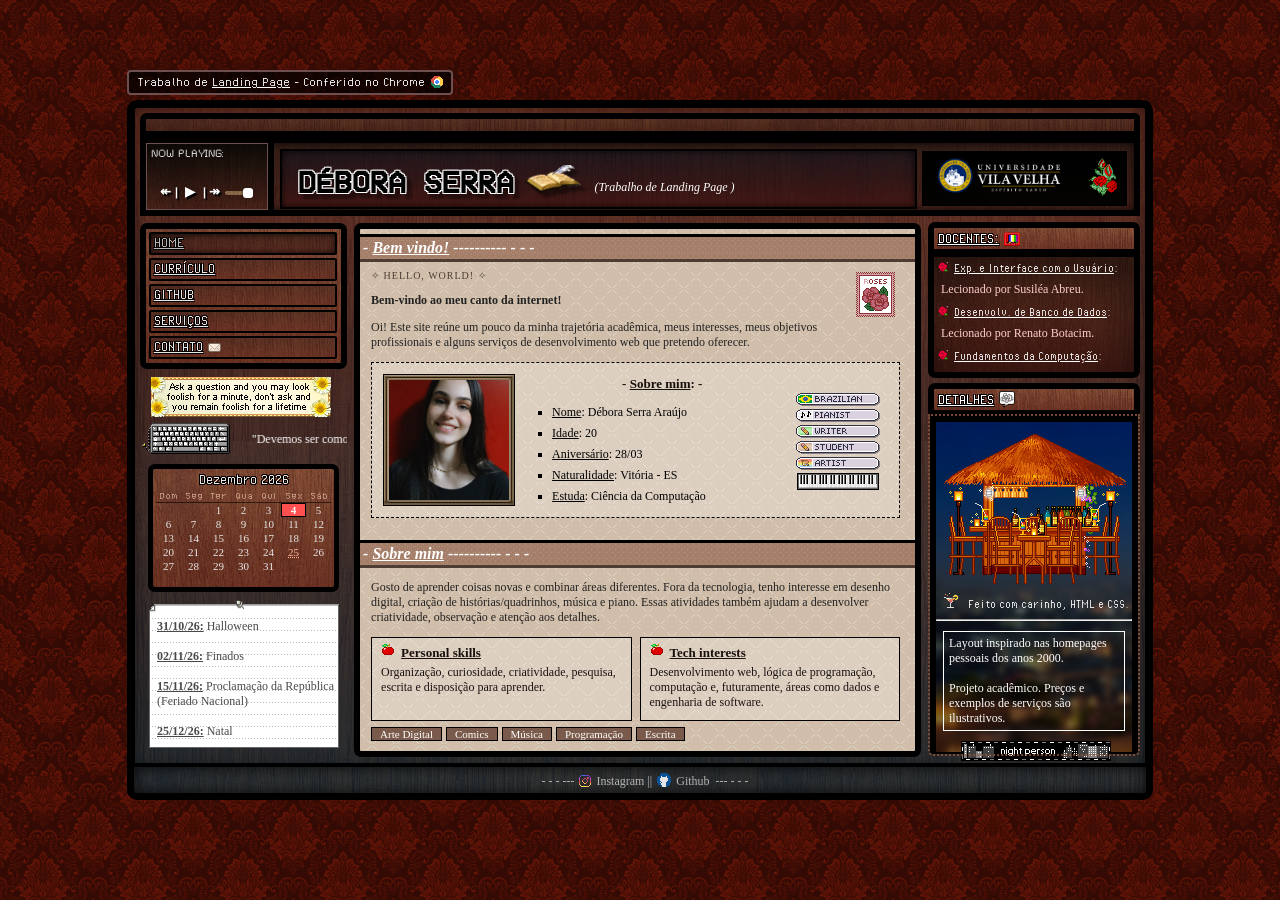
<file: index.html>
<!DOCTYPE html>
<html lang="en">

<head>
    <meta charset="UTF-8">
    <meta name="viewport" content="width=device-width, initial-scale=1.0">
    <title>Home | Débora Serra</title>
    <link rel="stylesheet" href="styles.css">
    <link rel="shortcut icon" href="images/favicon.ico">
</head>

<body>

    


    <main>
        <div class="browser-warning">Trabalho de <u>Landing Page</u> - Conferido no Chrome <img
                src="images/chromelogo.png" style="margin: 1px 0px -2px 2px;"> </div>

        <div class="div1">
            <h1 class="h1top"></h1>
        </div>
        <div class="div2">
            <div class="playlistloa"
                style="background-image: linear-gradient(to bottom, rgba(0, 0, 0, 0.918), rgba(43, 7, 7, 0.753)), url(images/close-up-dark-brown-laminate-floor-covering_88135-18198.png); font-family: rainyhearts; border:1px rgb(109, 79, 79) solid; height:65px; overflow: hidden; width: 120px; outline: 06px solid black;">
                <p style="margin-bottom: 1px;">
                    <font color="white" size="2">&nbsp;NOW PLAYING:</< /p>
                        <div class="playlistloa" style="text-shadow: 2px 2px #000000; border:none; width:120px;">
                            <div class="playlistloa" style="text-shadow: 2px 2px #000000; border:none; width:120px;">
                                <center>
                                    <p style="margin-top: 4px; margin-right: 8px; line-height: 1;">
                                        <span color="white" size="2">
                                            <marquee scrollamount="3" id="songName"
                                                style="float:left; margin-bottom:7px; width: 200px;">Click the buttons
                                                to play a song.</marquee>
                                        </span><br>
                                        <b style="margin-left:9px; display: inline-block; vertical-align: middle;">
                                            <span id="prev" class="pbtn" onclick="prevSong()" style="cursor:pointer;">↞</span>
                                            |&nbsp;&nbsp;<span id="playPause" class="pbtn" onclick="togglePlay(), toggleText()"
                                                style="cursor:pointer;">▶</span>&nbsp;&nbsp;|
                                            <span id="next" class="pbtn" onclick="nextSong()" style="cursor:pointer;">↠</span>
                                        </b>
                                        <!-- Regulador de volume ao lado dos botões -->
                                        <input type="range" id="volumeControl" min="0" max="1" step="0.01" value="1"
                                            style="width: 28px; height: 4px; margin-left: 1px; display: inline-block; vertical-align: middle;"
                                            oninput="setVolume(this.value)">
                                    </p>
                                </center>
                            </div>
                        </div>

                        <script>
                            var audio = new Audio();
                            var currentSong = 0;
                            var isPlaying = false;
                            var started = false;
                            var pausePosition = 0;
                            var STORE_KEY = 'playerState';
                            var songs = [
                                { name: 'Charlie"s Here - Pizza Parlor', file: './music&video/CharliesHere.mp3' },
                                { name: 'Dionne Warwick - Walk on By', file: './music&video/WalkonBy.mp3' },
                                { name: 'Roxanne - George Michael', file: './music&video/Roxanne.mp3' },
                            ];

                            /* ---------- guarda o estado para a próxima página ---------- */
                            function saveState() {
                                try {
                                    sessionStorage.setItem(STORE_KEY, JSON.stringify({
                                        song: currentSong,
                                        time: audio.src ? audio.currentTime : pausePosition,
                                        playing: isPlaying,
                                        started: started,
                                        volume: audio.volume
                                    }));
                                } catch (e) { }
                            }

                            function toggleText() {
                                var playPause = document.getElementById("playPause");
                                playPause.innerHTML = isPlaying ? "❚❚" : "▶";
                            }

                            function loadSong(time) {
                                audio.src = songs[currentSong].file;
                                if (time) {
                                    audio.addEventListener('loadedmetadata', function seek() {
                                        audio.removeEventListener('loadedmetadata', seek);
                                        audio.currentTime = time;
                                    });
                                }
                            }

                            function togglePlay() {
                                if (isPlaying) {
                                    pausePosition = audio.currentTime; // Salva o tempo atual
                                    audio.pause();
                                } else {
                                    if (!audio.src) loadSong(pausePosition); // Retoma de onde parou
                                    started = true;
                                    audio.play();
                                    updateSongName(songs[currentSong].name);
                                }
                                isPlaying = !isPlaying;
                                saveState();
                            }

                            function nextSong() {
                                currentSong = (currentSong + 1) % songs.length;
                                pausePosition = 0;
                                updateAudio();
                            }

                            function prevSong() {
                                currentSong = (currentSong - 1 + songs.length) % songs.length;
                                pausePosition = 0;
                                updateAudio();
                            }

                            function updateAudio() {
                                loadSong(pausePosition);
                                if (isPlaying) {
                                    audio.play();
                                    updateSongName(songs[currentSong].name);
                                }
                                saveState();
                            }

                            function updateSongName(name) {
                                document.getElementById('songName').innerText = name;
                            }

                            // Controle de volume
                            function setVolume(value) {
                                audio.volume = value;
                                saveState();
                            }

                            audio.addEventListener('ended', function () {
                                nextSong();
                            });

                            /* salva a posição enquanto toca e ao sair da página */
                            audio.addEventListener('timeupdate', saveState);
                            window.addEventListener('pagehide', saveState);
                            window.addEventListener('beforeunload', saveState);

                            /* ---------- restaura o estado vindo da página anterior ---------- */
                            (function restoreState() {
                                var s = null;
                                try { s = JSON.parse(sessionStorage.getItem(STORE_KEY)); } catch (e) { }
                                if (!s) return;

                                currentSong = (s.song >= 0 && s.song < songs.length) ? s.song : 0;
                                pausePosition = s.time || 0;

                                if (typeof s.volume === 'number') {
                                    audio.volume = s.volume;
                                    document.getElementById('volumeControl').value = s.volume;
                                }

                                if (s.started) {
                                    started = true;
                                    loadSong(pausePosition);
                                    updateSongName(songs[currentSong].name);
                                }

                                if (s.playing && started) {
                                    isPlaying = true;
                                    toggleText();
                                    var p = audio.play();
                                    if (p && p.catch) {
                                        p.catch(function () {
                                            // o navegador bloqueou o autoplay: fica pausado na mesma posição
                                            isPlaying = false;
                                            pausePosition = audio.currentTime || pausePosition;
                                            toggleText();
                                            saveState();
                                        });
                                    }
                                }
                            })();

                        </script>
            </div>
            <div class="top">
                <div class="divh1">
                    <h1>DÉBORA SERRA</h1>
                    <img class="book" src="images/book.gif" alt="book">
                    <p style="font-size: 12px; margin: 25px 0px 0px 0px;">
                        <i>(Trabalho&nbspde&nbspLanding&nbspPage&nbsp)</i>
                    </p>
                </div>

            </div>
            <div class="topright">
                <div style="display: flex; flex-direction: column;">
                    <img style="width: 150px; margin: -20px 3px -13px 0px;" src="images/LogoUVV.png"
                        title="Site Blinkie">
                </div>
                <div><img style="height: 40px; padding-right: 8px;" src="images/rose.gif" title="Site Blinkie"></div>
            </div>
        </div>
        <div class="downbody">
            <div class="divleft">
                <div class="leftoptions">
                    <a href="index.html">
                        <div class="optionsitems active">HOME</div>
                    </a>
                    <a href="curriculo.html">
                        <div class="optionsitems">CURRÍCULO</div>
                    </a>
                    <a href="github.html">
                        <div class="optionsitems">GITHUB</div>
                    </a>
                    <a href="servicos.html">
                        <div class="optionsitems">SERVIÇOS</div>
                    </a>
                    <a href="contato.html">
                        <div class="optionsitems">CONTATO<img style="padding-left: 5px; margin: 0px 5px -1px 0px;"
                                src="images/minimail2.png"></div>
                    </a>



                </div>
                <div class="leftextra">
                <img style="padding-left: 1px; margin: 8px 5px 0px 10px;" src="images/blinkie.gif">

                <img src="images/blinkie16.png" style="margin: 2px 2px 2px 2px;">
                <div class="quotebox" style="float: right;">
                    <marquee
                        style="font-family: ms ui gothic; font-size: 12px; color: #ffffff; width: 110px; margin-top:  11px ;">
                        "Devemos ser como borboletas e ter a coragem de enfrentar a metamorfose da vida para para sermos livres" - P. VICENSOTTI</marquee>
                </div>
                <div class="calendar" id="calendar"></div>
                <script>
                    (function () {
                        var meses = ['Janeiro', 'Fevereiro', 'Março', 'Abril', 'Maio', 'Junho', 'Julho', 'Agosto', 'Setembro', 'Outubro', 'Novembro', 'Dezembro'];
                        var semana = ['Dom', 'Seg', 'Ter', 'Qua', 'Qui', 'Sex', 'Sáb'];
                        // datas marcadas (mês-dia): as mesmas listadas no papel logo abaixo do calendário
                        var datas = { '10-31': 'Halloween', '11-02': 'Finados', '11-15': 'Proclamação da República', '12-25': 'Natal' };
                        var hoje = new Date();
                        var ano = hoje.getFullYear();
                        var mes = hoje.getMonth();
                        var primeiro = new Date(ano, mes, 1).getDay();      // dia da semana do dia 1 (0 = domingo)
                        var total = new Date(ano, mes + 1, 0).getDate();    // dias do mês (já considera ano bissexto)
                        var h = '<table><tr><th colspan="7" class="cal-title">' + meses[mes] + ' ' + ano + '</th></tr><tr class="cal-week">';
                        for (var s = 0; s < 7; s++) h += '<th>' + semana[s] + '</th>';
                        h += '</tr>';
                        var dia = 1 - primeiro;
                        for (var linha = 0; linha < 6; linha++) {
                            h += '<tr>';
                            for (var col = 0; col < 7; col++, dia++) {
                                if (dia < 1 || dia > total) { h += '<td>&nbsp;</td>'; continue; }
                                var chave = ('0' + (mes + 1)).slice(-2) + '-' + ('0' + dia).slice(-2);
                                var cls = [];
                                var titulo = '';
                                if (datas[chave]) { cls.push('cal-holiday'); titulo = datas[chave]; }
                                if (dia === hoje.getDate()) { cls.push('cal-today'); titulo = 'Hoje' + (titulo ? ' · ' + titulo : ''); }
                                h += '<td' + (cls.length ? ' class="' + cls.join(' ') + '"' : '') + (titulo ? ' title="' + titulo + '"' : '') + '>' + dia + '</td>';
                            }
                            h += '</tr>';
                        }
                        document.getElementById('calendar').innerHTML = h + '</table>';
                    })();
                </script>
                               
  
                                               
                                            

                <div class="paperbox">
                    <img style="padding-left: 1px; margin: 8px 0px 0px 8px;" src="images/paper.png">
                <div style="font-family: ms ui gothic; font-size: 12px; color: #494949; margin: -133px 0px 0px 17px;">
                    <b><u>31/10/26:</u></b> Halloween<br><br>
                    <b><u>02/11/26:</u></b> Finados<br><br>
                    <b><u>15/11/26:</u></b> Proclamação da República (Feriado Nacional)<br><br>
                    <b><u>25/12/26:</u></b> Natal<br><br>
                </div>
                </div>
                </div>
            </div>

            <div class="divcenter">
                <div id="homepage" class="divcenter-content"
                    style="background-image: url(images/crossgrid.png); background-color: rgb(209, 190, 170); width: 600px;">
                    <p class="sec-title"><b><i> -&nbsp;<u>Bem vindo!</u> ---------- - - -</i></b></p>
                    <img style="float:right;margin:5px;" src="images/rosestamp.gif">
                    <p class="eyebrow">✧ HELLO, WORLD! ✧</p>
                    <p class="txt"><b>Bem-vindo ao meu canto da internet!</b></p>
                    <p class="txt">Oi!
                        Este site reúne um pouco da minha trajetória acadêmica, meus interesses, meus objetivos
                        profissionais e alguns serviços de desenvolvimento web que pretendo oferecer.</p>

                    <div class="sobre-box"
                        style="border: 1px dashed #000000; background-color: rgba(255, 255, 255, 0.26); height: 154px;">
                        <img class="sobre-foto" style="float:left; margin:12px; width: 120px; border: 5px rgb(187, 154, 134) solid; outline: 1px rgb(0, 0, 0) solid; border-image: url(images/frame3full.png) 11 round;"
                            src="images/FotoEu.jpeg">

                        <p class="sobre-title" style="color:#18100c; font-size: 13px; margin-left: 250px;"><b>- <u>Sobre mim</u>: -</b></p>
                        <div class="sobre-tags" style="float: right; margin: -12px 20px 10px 0px;">
                            <img style="margin:-2px;" src="images/tinytag7.png"><br>
                            <img style="margin:-2px;" src="images/tinytag13.png"><br>
                            <img style="margin:-2px;" src="images/tinytag17.png"><br>
                            <img style="margin:-2px;" src="images/tinytag18.png"><br>
                            <img style="margin:-2px;" src="images/tinytag19.png"><br>
                            <img style="margin: 0px; border: 1px black solid;" src="images/tag5.gif"><br>
                           
                        </div>
                        <ul type="square" class="sobre-list"
                            style="font-family: ms ui gothic; font-size: 12px; margin-left: 140px; color:#000000;">
                            <li><u>Nome</u>: Débora Serra Araújo</li>
                            <li><u>Idade</u>: 20</li>
                            <li><u>Aniversário</u>: 28/03</li>
                            <li><u>Naturalidade</u>: Vitória - ES</li>
                            <li><u>Estuda</u>: Ciência da Computação</li>
                        </ul>


                    </div>

                    <p class="sec-title" style="margin-top: 22px;"><b><i> -&nbsp;<u>Sobre mim</u> ---------- - -
                                -</i></b></p>
                    <p class="txt">Gosto de aprender coisas novas e combinar áreas diferentes. Fora da tecnologia, tenho interesse em desenho digital, criação de histórias/quadrinhos, música e piano. Essas atividades também ajudam a desenvolver criatividade, observação e atenção aos detalhes.</p>
                    <div class="cards">
                        <div class="minicard">
                            <img src="images/miniapple.gif" style="float: left; margin: 2px 6px 2px 0px;">
                            <h3>Personal skills</h3>
                            <p>Organização, curiosidade, criatividade, pesquisa, escrita e disposição para aprender.</p>
                        </div>
                        <div class="minicard">
                            <img src="images/miniapple.gif" style="float: left; margin: 2px 6px 2px 0px;">
                            <h3>Tech interests</h3>
                            <p>Desenvolvimento web, lógica de programação, computação e, futuramente, áreas como dados e
                                engenharia de software.</p>
                        </div>
                    </div>
                    <ul class="tag-list">
                        <li>Arte Digital</li>
                        <li>Comics</li>
                        <li>Música</li>
                        <li>Programação</li>
                        <li>Escrita</li>
                    </ul>


                    <p class="sec-title" style="margin-top: 22px;"><b><i> -&nbsp;<u>Vida Acadêmica</u> ---------- - - -</i></b></p>
                    <p class="txt">Atualmente curso Ciência da Computação na Universidade Vila Velha (UVV).</p>
                    <div class="tablewrap">
                        <table>
                            <thead>
                                <tr>
                                    <th>Etapa</th>
                                    <th>Instituição</th>
                                    <th>Período</th>
                                </tr>
                            </thead>
                            <tbody>
                                <tr>
                                    <td>Ensino Fundamental I</td>
                                    <td>SEB COC / Charles Darwin</td>
                                    <td>2010-2015</td>
                                </tr>
                                <tr>
                                    <td>Ensino Fundamental II</td>
                                    <td>Colégio CEIC / UP Centro Educacional</td>
                                    <td>2016-2020</td>
                                </tr>
                                <tr>
                                    <td>Ensino Médio</td>
                                    <td>UP Centro Educacional</td>
                                    <td>2021-2023</td>
                                </tr>
                                <tr>
                                    <td>Ensino Superior</td>
                                    <td>UVV — Ciência da Computação</td>
                                    <td>2026 – atual</td>
                                </tr>
                            </tbody>
                        </table>
                    </div>
                    <p class="sec-title" style="margin-top: 22px;"><b><i> -&nbsp;<u>O que estou aprendendo</u>
                                <small>(matérias da faculdade)</small> ---------- - - -</i></b></p>
                    <div class="cards">
                        <div class="minicard">
                            <h3>Experiência e Interface com o Usuário</h3>
                            <p>Estuda como criar interfaces digitais intuitivas, acessíveis e agradáveis, proporcionando uma boa experiência aos usuários.</p>
                        </div>
                        <div class="minicard">
                            <h3>Desenvolvimento de Banco de Dados</h3>
                            <p>Ensina a modelar, criar, organizar e manipular bancos de dados para armazenar e consultar informações.</p>
                        </div>
                        <div class="minicard">
                            <h3>Fundamentos da Computação</h3>
                            <p>Apresenta os conceitos básicos da computação, incluindo a história dos computadores, seus componentes e os princípios de funcionamento dos sistemas computacionais.</p>
                        </div>
                        <div class="minicard">
                            <h3>Lógica para Computação</h3>
                            <p>Desenvolve o raciocínio lógico e ensina a criar algoritmos para resolver problemas computacionais.</p>
                        </div>
                        <div class="minicard">
                            <h3>Textos Científicos</h3>
                            <p>Ensina a produzir, estruturar e formatar textos acadêmicos e científicos seguindo normas e metodologias de pesquisa.</p>
                        </div>
                        <div class="minicard">
                            <h3>Construção de Software Web</h3>
                            <p>Aborda o desenvolvimento de sites e aplicações para a internet utilizando tecnologias como HTML, CSS e JavaScript.</p>
                        </div>
                    </div>
                    <p class="sec-title" style="margin-top: 22px;"><b><i> -&nbsp;<u>Objetivos Profissionais</u> ---------- - - -</i></b></p>
                    <p class="txt">Quero construir uma base sólida em programação, participar de projetos colaborativos
                        e desenvolver um portfólio que demonstre minha evolução. Tenho interesse em explorar
                        oportunidades de estágio e aprofundar meus conhecimentos em desenvolvimento de software e
                        engenharia de dados.</p>
                    <p class="txt">Também quero continuar criando projetos autorais que unam tecnologia e arte.</p>
                    <div class="callout"><b>No momento:</b> estudando, praticando e construindo meus primeiros projetos
                        para a web.</div>
                    <p class="sec-title" style="margin-top: 22px;"><b><i> -&nbsp;<u>Eventos e Experiências</u> ---------- - - -</i></b></p>
                    
                    <div class="indent" style="width: 260px; margin: 0px 0px -15px 120px;">
                        
                    <ul class="txt" type="square">
                        <li><b>UP VV:</b> Prêmio Prata na Feira de Ciência do UP VV em 2018.</li>

                        <li><b>OBA 2016:</b> Ganhadora de medalha de Ouro na Olimpíada Brasileira de Astrologia (OBA) <a href="downloads/OBA 2016 Darwin.pdf" download>(pdf)</a></a></li>

                        <li><b>UVV:</b> Modelagem de Banco de Dados — Sistema de Milhas — trabalho acadêmico: construção do minimundo, MER e modelo lógico.</li>

                    </ul>
                    
                    

                    
                    </div>
                    <img class="dog" src="images/dog.gif" style="float: right; margin: -46px 6px 6px 0px;">

                    <p class="sec-title" style="margin-top: 22px;"><b><i> -&nbsp;<u>Extras</u><small>&nbsp; (Interesses pessoais)</small> ---------- - - -</i></b></p>

                    <p class="txt">Aqui ficam os meus extras: trilha sonora, filmes/séries e um clipe de música.</p>
                    
                    <div class="box alt extras" style="height: 546px;">
                        <span class="boxhead">- <u>Gêneros Musicais</u> -</span>
                        <ul class="infolist" style="margin-top: 15px;">
                            <span style="float: left;">
                            <li>70s-2010s Pop, Downtempo/Jazz, Synthpop, House, Eurodance/Eurohouse/Trance, Dance/Eletrônica, Pop Rock/Indie Rock/Alternative, Alguns MPBs.</li>                           
                        </ul><br>
    
                        <br><br>
                        <span class="boxhead">- <u>Bandas/Músicos</u> -</span>
                        <ul class="infolist" style="margin-top: 15px;">
                            <span style="float: left;">
                            <li>Mike Patton</li>
                            <li>Mr. Bungle/Peeping Tom</li>
                            <li>Calvin Harris</li>
                            <li>Massive Attack</li>              
                        </ul>   
                        <ul class="infolist"  style="margin: 0px 0px 0px 220px;">
                            <li>Duran Duran</li>
                            <li>P!nk</li>
                            <li>TV on the Radio</li>
                            <li>David Guetta/Chris Willis</li>
                            </span>
                        </ul><br>

                        <span class="boxhead">- <u>Músicas</u> -</span>
                        

                        <ul class="infolist" style="margin-top: 15px;">
                            <span style="float: left;">
                            <li><a href="https://www.youtube.com/watch?v=BPX8H6tE_iA" target="_blank">Journal of Ardency - Class Actress</a></li>
                            <li><a href="https://www.youtube.com/watch?v=3r8EkbN3DCk" target="_blank">Pink Cigarette - Mr. Bungle</a></li>
                            <li><a href="https://www.youtube.com/watch?v=NvsupX2mDyE" target="_blank">Lucy - Jealousy</a></li>
                            <li><a href="https://www.youtube.com/watch?v=Q4MymPStabI" target="_blank">Blind - Hercules (Frankie Remix)</a></li>
                            <li><a href="https://www.youtube.com/watch?v=xJbxi9RWRj0" target="_blank">Right On! - Silicone Soul</a></li>
                            <li><a href="https://www.youtube.com/watch?v=uyIiqurkxiI" target="_blank">Cruel Game - Nouvelle (Vanzetti Remix)</a></li>
                            <li><a href="https://www.youtube.com/watch?v=1x_Nl_yNPds" target="_blank">Remember Our Love - Dionne Bromfield</a></li>
                        </ul><br><br>
                        <div class="vidwrap" style="float: left; margin: 20px 20px 20px 92px; border: 5px rgb(187, 154, 134) solid; outline: 1px rgb(0, 0, 0) solid; border-image: url(images/frame3full.png) 11 round;">
                            <video width="300px" controls playsinline>
                            <source src="music&video/ForgetHer.mp4" type="video/mp4">
                            </video>
                           </div>
                           
    
                        <ul class="infolist"  style="margin: -25px 0px 0px 240px;">
                            <li><a href="https://www.youtube.com/watch?v=ZWmrfgj0MZI" target="_blank">Unfinished Sympathy - Massive Attack</a></li>
                            <li><a href="https://www.youtube.com/watch?v=azuWkG_10SQMil" target="_blank">Mil  e Uma Noites de Amor - Pepeu Gomes</a></li>
                            <li><a href="https://www.youtube.com/watch?v=um06u9Zg8ww" target="_blank">Be Thankful for What You Got - Massive Attack</a></li>
                            <li><a href="https://www.youtube.com/watch?v=6gx_xaiNies" target="_blank">Hurt - Under My Black Wings</a></li>
                            <li><a href="https://www.youtube.com/watch?v=7lvMNLhJrb0" target="_blank">Evidence - Faith No More</a></li>
                            <li><a href="https://www.youtube.com/watch?v=eQIsBeLEYDw" target="_blank">Lavinia - The Veils</a></li>
                                
                            </span>
                            
                            
                            
                        </ul><br>
                        <div class="vidcap" style="margin: -14px 0px 0px 90px; float: left;">
                        <span style="color: black; font-weight: bold;">Forget Her - Jeff Buckley</span></div>

                         
                        
                    </div>
                    <div class="box filmes">
                        <span class="boxhead">- <u>Filmes/Séries</u> -</span>
                        <div style="float: left;">
                        <ul class="infolist">
                            <li>Demolidor (2015)<img style="height: 19px; padding-left: 5px; margin: -3px 0px -3px 0px;" src="images/demolidor.gif"></li>
                            <li>A Máscara do Zorro (1998)<img style="height: 19px; padding-left: 5px; margin: -3px 0px -3px 0px;" src="images/zorro.png"></li>
                            <li>Road House (2024)</li>
                            <li>A vida de Chuck (2024)</li>
                            <li>Valerian e a Cidade dos Mil Planetas (2017)</li>
                            <li>Alita: Anjo de Combate (2019)</li>
                            <li>Moulin Rouge (2001)</li>
                            <li>Barry (2018)</li>
                            <li>Um Toque de Vida (2007)</li></ul>
                        </div>
                        <div>
                        <ul class="infolist" style="margin: 14px 0px 0px 290px;">
                            <li>Magnatas do Crime (2024)</li>
                            <li>Dupla Perigosa (2026)</li>
                            <li>Wolfs (2024)</li>  
                            <li>Jogador Número 1 (2018)</li>
                            <li>No Limite do Amanhã (2014)</li>
                            <li>Dublê de Anjo (2006)</li>
                            <li>O Mentalista (2008)</li>
                            <li>Dexter (2006)<img style="height: 15px; padding-left: 5px; margin: -3px 0px -3px 0px;" src="images/miniblood.gif"></li>
                            <li>John Carter (2012)</li></ul>
                        </div>   
                    </div>
                    
                    

                    
                    

                    
                    

                    <a class="btn" href="curriculo.html">Conheça meu perfil →</a>
                </div>
            </div>
            <div class="divright">
                <div>
                    <div class="updates">DOCENTES:<img
                            style="height: 16px; padding-left: 5px; margin: -3px 0px -3px 0px;" src="images/minitv.gif">
                    </div>
                </div>
                <div class="underupdate" style=" box-shadow: inset 0px 35px 55px -10px rgba(0, 0, 0, 0.616);">
                    <span class="materias"><img src="images/minirose2.gif" height="10px">&nbsp&nbsp<span
                            style="text-decoration: underline;">Exp. e Interface com o Usuário</span>:</span><br><br>
                    <p>Lecionado por Susiléa Abreu.</p>
                    <span class="materias"><img src="images/minirose2.gif" height="10px">&nbsp&nbsp<span
                            style="text-decoration: underline;">Desenvolv. de Banco de Dados</span>:</span><br><br>
                    <p>Lecionado por Renato Botacim.</p>
                    <span class="materias"><img src="images/minirose2.gif" height="10px">&nbsp&nbsp<span
                            style="text-decoration: underline;">Fundamentos da Computação</span>:</span><br><br>
                    <p>Lecionado por Edgar Segundo.</p>
                    <span class="materias"><img src="images/minirose2.gif" height="10px">&nbsp&nbsp<span
                            style="text-decoration: underline;">Lógica para Computação</span>:</span><br><br>
                    <p>Lecionado por Erlon Pinheiro.</p>
                    <span class="materias"><img src="images/minirose2.gif" height="10px">&nbsp&nbsp<span
                            style="text-decoration: underline;">Textos Científicos</span>:</span><br><br>
                    <p>Lecionado por Maria Aparecida.</p>
                    <span class="materias"><img src="images/minirose2.gif" height="10px">&nbsp&nbsp<span
                            style="text-decoration: underline;">Construção de Software Web</span>:</span><br><br>
                    <img src="images/fabricio.gif" style="height: 70px; float: left; border: 3px black solid;">
                    <p style="margin: 2px 2px 2px 60px;"> Lecionado por Fabricio Ribeiro.<br><br> Professor na
                        Universidade Vila Velha - UVV e HeadTecnologia e Inovação Openport.</p>




                </div>
                <div>
                    <div class="details"><span style="text-decoration: underline; font-size: 16px;">DETALHES</span><img
                            style="height: 16px; padding-left: 5px; margin: -3px 0px -3px 0px;" src="images/chat2.gif">
                        <span style="font-size: 12; color: rgb(255, 208, 139);"></span>
                    </div>
                </div>
                <div class="underdetails" style="background-image: linear-gradient(to bottom, rgba(0, 0, 0, 0), rgba(0, 0, 0, 0.527)), url(images/Background.png); background-size: 550px;
                height: 330px;">
                    <img src="images/BeachBar.gif" style="margin: 12px 30px 8px 8px;">
                    <span class="materias" style="margin-left: 6px;"><img src="images/drink6.gif" style="margin: -5px -5px 0px 6px; float: left;">&nbsp&nbspFeito com carinho, HTML e CSS.</span><br>
                    <hr>
                    <div
                        style="border: 1px white solid; width: 180px; margin: 10px 20px 20px 7px; padding: 2px 0px 2px 0px;">
                        <p style="margin: 2px 5px 2px 5px; font-family: ms ui gothic; font-size: 12px;"><i></i>Layout
                            inspirado nas homepages pessoais dos anos 2000.<br><br>Projeto acadêmico. Preços e exemplos
                            de serviços são ilustrativos.</p>

                    </div>
                    <img src="images/nightperson.gif" style="margin: -10px 0px 10px 25px;">


                </div>


            </div>

        </div>
        <div class="footer">
            - - - --- <a href="https://www.instagram.com/debserra.png?obrf=azRuMXp2dHhsZ2xj"><img
                    src="images/instagramlogo.png" style="margin: 0px 3px -4px 0px;">Instagram</a> || <a
                href="https://github.com/Debora-Serra"><img src="images/githublogo.png"
                    style="margin: 0px 0px -4px 0px; width: 18px; image-rendering: pixelated;"> Github</a>&nbsp --- - -
            -
        </div>
    </main>



</body>

</html>
</file>
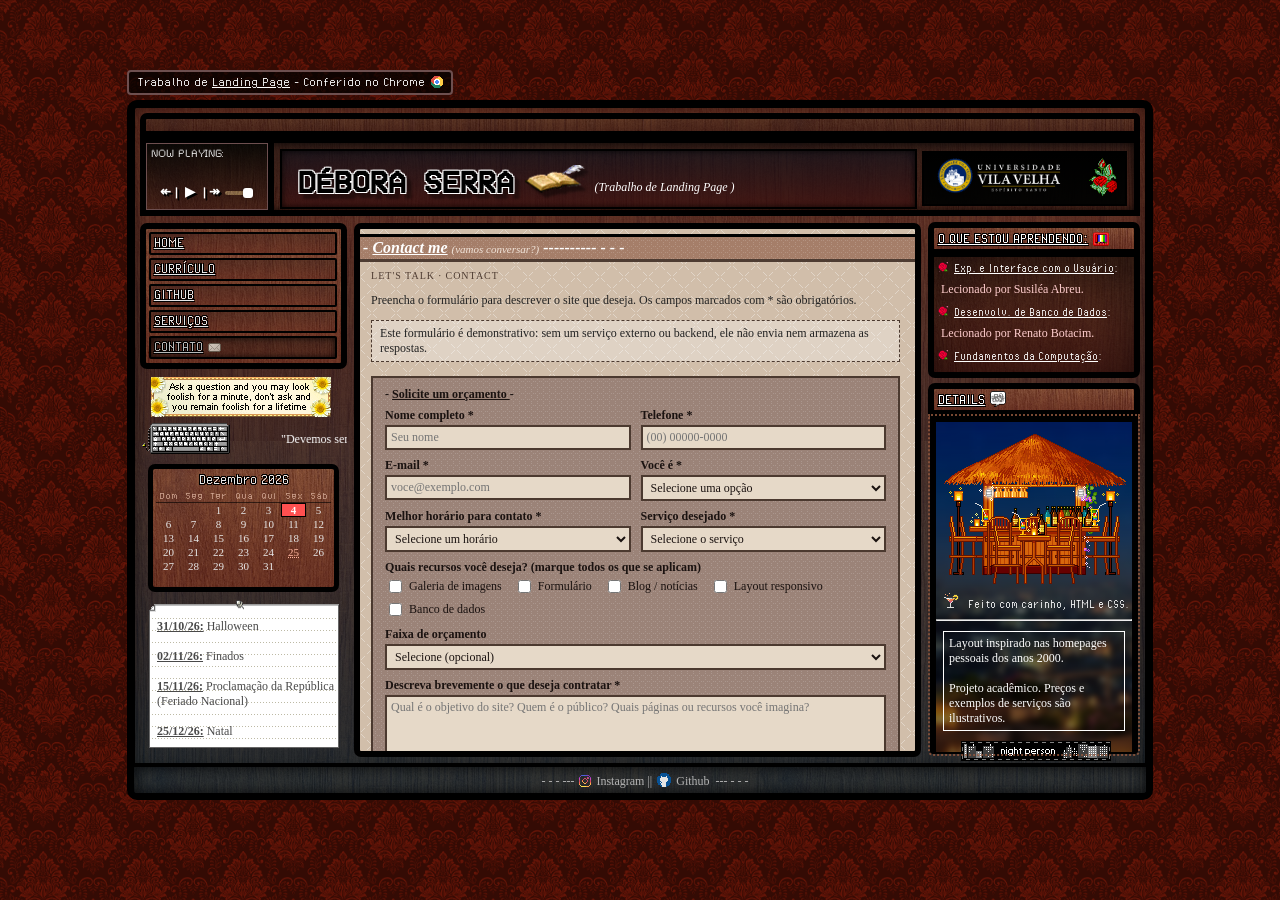
<file: contato.html>
<!DOCTYPE html>
<html lang="en">

<head>
    <meta charset="UTF-8">
    <meta name="viewport" content="width=device-width, initial-scale=1.0">
    <title>Contato | Débora Serra</title>
    <link rel="stylesheet" href="styles.css">
    <link rel="shortcut icon" href="images/favicon.ico">




</head>

<body>


    <main>
        <div class="browser-warning">Trabalho de <u>Landing Page</u> - Conferido no Chrome <img
                src="images/chromelogo.png" style="margin: 1px 0px -2px 2px;"> </div>

        <div class="div1">
            <h1 class="h1top"></h1>
        </div>
        <div class="div2">
            <div class="playlistloa"
                style="background-image: linear-gradient(to bottom, rgba(0, 0, 0, 0.918), rgba(43, 7, 7, 0.753)), url(images/close-up-dark-brown-laminate-floor-covering_88135-18198.png); font-family: rainyhearts; border:1px rgb(109, 79, 79) solid; height:65px; overflow: hidden; width: 120px; outline: 06px solid black;">
                <p style="margin-bottom: 1px;">
                    <font color="white" size="2">&nbsp;NOW PLAYING:</< /p>
                        <div class="playlistloa" style="text-shadow: 2px 2px #000000; border:none; width:120px;">
                            <div class="playlistloa" style="text-shadow: 2px 2px #000000; border:none; width:120px;">
                                <center>
                                    <p style="margin-top: 4px; margin-right: 8px; line-height: 1;">
                                        <span color="white" size="2">
                                            <marquee scrollamount="3" id="songName"
                                                style="float:left; margin-bottom:7px; width: 200px;">Click the buttons
                                                to play a song.</marquee>
                                        </span><br>
                                        <b style="margin-left:9px; display: inline-block; vertical-align: middle;">
                                            <span id="prev" class="pbtn" onclick="prevSong()" style="cursor:pointer;">↞</span>
                                            |&nbsp;&nbsp;<span id="playPause" class="pbtn" onclick="togglePlay(), toggleText()"
                                                style="cursor:pointer;">▶</span>&nbsp;&nbsp;|
                                            <span id="next" class="pbtn" onclick="nextSong()" style="cursor:pointer;">↠</span>
                                        </b>
                                        <!-- Regulador de volume ao lado dos botões -->
                                        <input type="range" id="volumeControl" min="0" max="1" step="0.01" value="1"
                                            style="width: 28px; height: 4px; margin-left: 1px; display: inline-block; vertical-align: middle;"
                                            oninput="setVolume(this.value)">
                                    </p>
                                </center>
                            </div>
                        </div>

                        <script>
                            var audio = new Audio();
                            var currentSong = 0;
                            var isPlaying = false;
                            var started = false;
                            var pausePosition = 0;
                            var STORE_KEY = 'playerState';
                            var songs = [
                                { name: 'Charlie"s Here - Pizza Parlor', file: './music&video/CharliesHere.mp3' },
                                { name: 'Dionne Warwick - Walk on By', file: './music&video/WalkonBy.mp3' },
                                { name: 'Roxanne - George Michael', file: './music&video/Roxanne.mp3' },
                            ];

                            /* ---------- guarda o estado para a próxima página ---------- */
                            function saveState() {
                                try {
                                    sessionStorage.setItem(STORE_KEY, JSON.stringify({
                                        song: currentSong,
                                        time: audio.src ? audio.currentTime : pausePosition,
                                        playing: isPlaying,
                                        started: started,
                                        volume: audio.volume
                                    }));
                                } catch (e) { }
                            }

                            function toggleText() {
                                var playPause = document.getElementById("playPause");
                                playPause.innerHTML = isPlaying ? "❚❚" : "▶";
                            }

                            function loadSong(time) {
                                audio.src = songs[currentSong].file;
                                if (time) {
                                    audio.addEventListener('loadedmetadata', function seek() {
                                        audio.removeEventListener('loadedmetadata', seek);
                                        audio.currentTime = time;
                                    });
                                }
                            }

                            function togglePlay() {
                                if (isPlaying) {
                                    pausePosition = audio.currentTime; // Salva o tempo atual
                                    audio.pause();
                                } else {
                                    if (!audio.src) loadSong(pausePosition); // Retoma de onde parou
                                    started = true;
                                    audio.play();
                                    updateSongName(songs[currentSong].name);
                                }
                                isPlaying = !isPlaying;
                                saveState();
                            }

                            function nextSong() {
                                currentSong = (currentSong + 1) % songs.length;
                                pausePosition = 0;
                                updateAudio();
                            }

                            function prevSong() {
                                currentSong = (currentSong - 1 + songs.length) % songs.length;
                                pausePosition = 0;
                                updateAudio();
                            }

                            function updateAudio() {
                                loadSong(pausePosition);
                                if (isPlaying) {
                                    audio.play();
                                    updateSongName(songs[currentSong].name);
                                }
                                saveState();
                            }

                            function updateSongName(name) {
                                document.getElementById('songName').innerText = name;
                            }

                            // Controle de volume
                            function setVolume(value) {
                                audio.volume = value;
                                saveState();
                            }

                            audio.addEventListener('ended', function () {
                                nextSong();
                            });

                            /* salva a posição enquanto toca e ao sair da página */
                            audio.addEventListener('timeupdate', saveState);
                            window.addEventListener('pagehide', saveState);
                            window.addEventListener('beforeunload', saveState);

                            /* ---------- restaura o estado vindo da página anterior ---------- */
                            (function restoreState() {
                                var s = null;
                                try { s = JSON.parse(sessionStorage.getItem(STORE_KEY)); } catch (e) { }
                                if (!s) return;

                                currentSong = (s.song >= 0 && s.song < songs.length) ? s.song : 0;
                                pausePosition = s.time || 0;

                                if (typeof s.volume === 'number') {
                                    audio.volume = s.volume;
                                    document.getElementById('volumeControl').value = s.volume;
                                }

                                if (s.started) {
                                    started = true;
                                    loadSong(pausePosition);
                                    updateSongName(songs[currentSong].name);
                                }

                                if (s.playing && started) {
                                    isPlaying = true;
                                    toggleText();
                                    var p = audio.play();
                                    if (p && p.catch) {
                                        p.catch(function () {
                                            // o navegador bloqueou o autoplay: fica pausado na mesma posição
                                            isPlaying = false;
                                            pausePosition = audio.currentTime || pausePosition;
                                            toggleText();
                                            saveState();
                                        });
                                    }
                                }
                            })();

                        </script>
            </div>
            <div class="top">
                <div class="divh1">
                    <h1>DÉBORA SERRA</h1>
                    <img class="book" src="images/book.gif" alt="book">
                    <p style="font-size: 12px; margin: 25px 0px 0px 0px;">
                        <i>(Trabalho&nbspde&nbspLanding&nbspPage&nbsp)</i></p>
                </div>

            </div>
            <div class="topright">
                <div style="display: flex; flex-direction: column;">
                    <img style="width: 150px; margin: -20px 3px -13px 0px;" src="images/LogoUVV.png"
                        title="Site Blinkie">
                </div>
                <div><img style="height: 40px; padding-right: 8px;" src="images/rose.gif" title="Site Blinkie"></div>
            </div>
        </div>
        <div class="downbody">
            <div class="divleft">
                <div class="leftoptions">
                    <a href="index.html">
                        <div class="optionsitems">HOME</div>
                    </a>
                    <a href="curriculo.html">
                        <div class="optionsitems">CURRÍCULO</div>
                    </a>
                    <a href="github.html">
                        <div class="optionsitems">GITHUB</div>
                    </a>
                    <a href="servicos.html">
                        <div class="optionsitems">SERVIÇOS</div>
                    </a>
                    <a href="contato.html">
                        <div class="optionsitems active">CONTATO<img
                                style="padding-left: 5px; margin: 0px 5px -1px 0px;" src="images/minimail2.png"></div>
                    </a>



                </div>
                <div class="leftextra">
                <img style="padding-left: 1px; margin: 8px 5px 0px 10px;" src="images/blinkie.gif">

                <img src="images/blinkie16.png" style="margin: 2px 2px 2px 2px;">
                <div class="quotebox" style="float: right;">
                    <marquee
                        style="font-family: ms ui gothic; font-size: 12px; color: #ffffff; width: 110px; margin-top:  11px ;">
                        "Devemos ser como borboletas e ter a coragem de enfrentar a metamorfose da vida para para sermos
                        livres" - P. VICENSOTTI</marquee>
                </div>

                <div class="calendar" id="calendar"></div>
                <script>
                    (function () {
                        var meses = ['Janeiro', 'Fevereiro', 'Março', 'Abril', 'Maio', 'Junho', 'Julho', 'Agosto', 'Setembro', 'Outubro', 'Novembro', 'Dezembro'];
                        var semana = ['Dom', 'Seg', 'Ter', 'Qua', 'Qui', 'Sex', 'Sáb'];
                        // datas marcadas (mês-dia): as mesmas listadas no papel logo abaixo do calendário
                        var datas = { '10-31': 'Halloween', '11-02': 'Finados', '11-15': 'Proclamação da República', '12-25': 'Natal' };
                        var hoje = new Date();
                        var ano = hoje.getFullYear();
                        var mes = hoje.getMonth();
                        var primeiro = new Date(ano, mes, 1).getDay();      // dia da semana do dia 1 (0 = domingo)
                        var total = new Date(ano, mes + 1, 0).getDate();    // dias do mês (já considera ano bissexto)
                        var h = '<table><tr><th colspan="7" class="cal-title">' + meses[mes] + ' ' + ano + '</th></tr><tr class="cal-week">';
                        for (var s = 0; s < 7; s++) h += '<th>' + semana[s] + '</th>';
                        h += '</tr>';
                        var dia = 1 - primeiro;
                        for (var linha = 0; linha < 6; linha++) {
                            h += '<tr>';
                            for (var col = 0; col < 7; col++, dia++) {
                                if (dia < 1 || dia > total) { h += '<td>&nbsp;</td>'; continue; }
                                var chave = ('0' + (mes + 1)).slice(-2) + '-' + ('0' + dia).slice(-2);
                                var cls = [];
                                var titulo = '';
                                if (datas[chave]) { cls.push('cal-holiday'); titulo = datas[chave]; }
                                if (dia === hoje.getDate()) { cls.push('cal-today'); titulo = 'Hoje' + (titulo ? ' · ' + titulo : ''); }
                                h += '<td' + (cls.length ? ' class="' + cls.join(' ') + '"' : '') + (titulo ? ' title="' + titulo + '"' : '') + '>' + dia + '</td>';
                            }
                            h += '</tr>';
                        }
                        document.getElementById('calendar').innerHTML = h + '</table>';
                    })();
                </script>



                <div class="paperbox">
                    <img style="padding-left: 1px; margin: 8px 0px 0px 8px;" src="images/paper.png">
                <div style="font-family: ms ui gothic; font-size: 12px; color: #494949; margin: -133px 0px 0px 17px;">
                    <b><u>31/10/26:</u></b> Halloween<br><br>
                    <b><u>02/11/26:</u></b> Finados<br><br>
                    <b><u>15/11/26:</u></b> Proclamação da República (Feriado Nacional)<br><br>
                    <b><u>25/12/26:</u></b> Natal<br><br>
                </div>
                </div>
                </div>
            </div>

            <div class="divcenter">
                <div id="contato" class="divcenter-content"
                    style="background-image: url(images/crossgrid.png); background-color: rgb(209, 190, 170); width: 600px;">
                    <p class="sec-title"><b><i> -&nbsp;<u>Contact me</u> <small>(vamos conversar?)</small> ---------- - - -</i></b></p>
                    
                    
                    <p class="eyebrow">LET'S TALK · CONTACT</p>
                    
                    



                    <p class="txt">Preencha o formulário para descrever o site que deseja. Os campos marcados com * são
                        obrigatórios.</p>
                    <div class="callout">Este formulário é demonstrativo: sem um serviço externo ou backend, ele não
                        envia nem armazena as respostas.</div>
                    <div class="box alt">
                        <span class="boxhead">- <u>Solicite um orçamento </u> -</span>
                        <form action="#" method="post"
                            onsubmit="event.preventDefault();document.getElementById('form-message').hidden=false;">
                            <div class="form-grid">
                                <div class="field"><label for="nome">Nome completo *</label><input id="nome" name="nome"
                                        type="text" autocomplete="name" placeholder="Seu nome" required></div>
                                <div class="field"><label for="telefone">Telefone *</label><input id="telefone"
                                        name="telefone" type="tel" autocomplete="tel" placeholder="(00) 00000-0000"
                                        required></div>
                                <div class="field"><label for="email">E-mail *</label><input id="email" name="email"
                                        type="email" autocomplete="email" placeholder="voce@exemplo.com" required></div>
                                <div class="field"><label for="tipo-pessoa">Você é *</label><select id="tipo-pessoa"
                                        name="tipo_pessoa" required>
                                        <option value="">Selecione uma opção</option>
                                        <option value="fisica">Pessoa física</option>
                                        <option value="juridica">Pessoa jurídica / empresa</option>
                                    </select></div>
                                <div class="field"><label for="horario">Melhor horário para contato *</label><select
                                        id="horario" name="horario" required>
                                        <option value="">Selecione um horário</option>
                                        <option value="manha">Manhã (8h–12h)</option>
                                        <option value="tarde">Tarde (12h–18h)</option>
                                        <option value="noite">Noite (18h–21h)</option>
                                        <option value="qualquer">Qualquer horário</option>
                                    </select></div>
                                <div class="field"><label for="servico">Serviço desejado *</label><select id="servico"
                                        name="servico" required>
                                        <option value="">Selecione o serviço</option>
                                        <option value="estatico-1-2">Site estático — 1 a 2 páginas</option>
                                        <option value="estatico-3-5">Site estático — 3 a 5 páginas</option>
                                        <option value="estatico-6">Site estático — 6 ou mais páginas</option>
                                        <option value="dinamico">Site dinâmico</option>
                                        <option value="avancado">Site avançado / personalizado</option>
                                        <option value="duvida">Ainda não sei / quero orientação</option>
                                    </select></div>
                                <div class="field full"><label>Quais recursos você deseja? (marque todos os que se
                                        aplicam)</label>
                                    <div class="choice-row"><label><input type="checkbox" name="recursos"
                                                value="galeria"> Galeria de imagens</label><label><input type="checkbox"
                                                name="recursos" value="formulario"> Formulário</label><label><input
                                                type="checkbox" name="recursos" value="blog"> Blog /
                                            notícias</label><label><input type="checkbox" name="recursos"
                                                value="responsivo"> Layout responsivo</label><label><input
                                                type="checkbox" name="recursos" value="banco"> Banco de dados</label>
                                    </div>
                                </div>
                                <div class="field full"><label for="orcamento">Faixa de orçamento</label><select
                                        id="orcamento" name="orcamento">
                                        <option value="">Selecione (opcional)</option>
                                        <option value="ate-500">Até R$ 500</option>
                                        <option value="500-1500">R$ 500 a R$ 1.500</option>
                                        <option value="1500-3000">R$ 1.500 a R$ 3.000</option>
                                        <option value="acima-3000">Acima de R$ 3.000</option>
                                        <option value="conversar">Prefiro conversar antes</option>
                                    </select></div>
                                <div class="field full"><label for="descricao">Descreva brevemente o que deseja
                                        contratar *</label><textarea id="descricao" name="descricao"
                                        placeholder="Qual é o objetivo do site? Quem é o público? Quais páginas ou recursos você imagina?"
                                        required></textarea></div>
                                        
                                        
                                <div class="choice-row"><label><input type="checkbox" name="recursos" value="galeria"> Concordo em usar os dados informados somente para responder a esta solicitação. *</label>
                                    </div>
                                    <div><button class="btn" type="submit" style="float: right;">Enviar solicitação</button></div>
                                <div class="field full">  
                                    <p id="form-message" class="callout" role="status" hidden>Validação concluída! Este formulário é apenas uma demonstração e não enviou seus dados. Para receber mensagens, configure um serviço de formulários.</p>
                                </div>
                            </div>
                        </form>
                        
                        
                    </div><br>
                    <p class="txt indent-p" style="margin-left: 80px;"><b><u>Outras formas de contato:</u></b></p>
                    <div class="indent" style="width: 260px; margin: 0px 0px 0px 120px;">
                    <ul class="txt" type="square" style="color: rgb(104, 78, 63);">
                        <li><b  style="color: rgba(59, 37, 28, 0.993);">E-mail:</b> <a href="mailto:deb.serra.araujo@gmail.com">deb.serra.araujo@gmail.com</a></li>
                        <li><b style="color: rgba(59, 37, 28, 0.993);">GitHub:</b> <a href="https://github.com/Debora-Serra" target="_blank" rel="noopener noreferrer">meu perfil no GitHub</a></li>
                        <li><b style="color: rgba(59, 37, 28, 0.993);">Instagram:</b> <a href="https://www.instagram.com/debserra.png?obrf=azRuMXp2dHhsZ2xj">meu perfil no Instagram</a></li>
                    </ul>
                    </div><br><br>
                    <img class="stamp-ml" style="margin-left:220px;" src="images/stamp.gif"><br><br><br><br><br><br><br><img src="images/divider1.gif" alt="divider" style="margin-left: 10px;  filter: drop-shadow(1px 0px 0px #000000) drop-shadow(-1px 0px 0px #000000) drop-shadow(0px 1px 0px #000000) drop-shadow(0px -1px 0px #000000);">
                  
                </div>
            </div>
            <div class="divright">
                <div>
                    <div class="updates">O QUE ESTOU APRENDENDO:<img
                            style="height: 16px; padding-left: 5px; margin: -3px 0px -3px 0px;" src="images/minitv.gif">
                    </div>
                </div>
                <div class="underupdate" style=" box-shadow: inset 0px 35px 55px -10px rgba(0, 0, 0, 0.616);">
                    <span class="materias"><img src="images/minirose2.gif" height="10px">&nbsp&nbsp<span
                            style="text-decoration: underline;">Exp. e Interface com o Usuário</span>:</span><br><br>
                    <p>Lecionado por Susiléa Abreu.</p>
                    <span class="materias"><img src="images/minirose2.gif" height="10px">&nbsp&nbsp<span
                            style="text-decoration: underline;">Desenvolv. de Banco de Dados</span>:</span><br><br>
                    <p>Lecionado por Renato Botacim.</p>
                    <span class="materias"><img src="images/minirose2.gif" height="10px">&nbsp&nbsp<span
                            style="text-decoration: underline;">Fundamentos da Computação</span>:</span><br><br>
                    <p>Lecionado por Edgar Segundo.</p>
                    <span class="materias"><img src="images/minirose2.gif" height="10px">&nbsp&nbsp<span
                            style="text-decoration: underline;">Lógica para Computação</span>:</span><br><br>
                    <p>Lecionado por Erlon Pinheiro.</p>
                    <span class="materias"><img src="images/minirose2.gif" height="10px">&nbsp&nbsp<span
                            style="text-decoration: underline;">Textos Científicos</span>:</span><br><br>
                    <p>Lecionado por Maria Aparecida.</p>
                    <span class="materias"><img src="images/minirose2.gif" height="10px">&nbsp&nbsp<span
                            style="text-decoration: underline;">Construção de Software Web</span>:</span><br><br>
                    <img src="images/fabricio.gif" style="height: 70px; float: left; border: 3px black solid;">
                    <p style="margin: 2px 2px 2px 60px;"> Lecionado por Fabricio Ribeiro.<br><br> Professor na
                        Universidade Vila Velha - UVV e HeadTecnologia e Inovação Openport.</p>




                </div>
                <div>
                    <div class="details"><span style="text-decoration: underline; font-size: 16px;">DETAILS</span><img
                            style="height: 16px; padding-left: 5px; margin: -3px 0px -3px 0px;" src="images/chat2.gif">
                        <span style="font-size: 12; color: rgb(255, 208, 139);"></span>
                    </div>
                </div>
                <div class="underdetails" style="background-image: linear-gradient(to bottom, rgba(0, 0, 0, 0), rgba(0, 0, 0, 0.527)), url(images/Background.png); background-size: 550px;
                height: 330px;">
                    <img src="images/BeachBar.gif" style="margin: 12px 30px 8px 8px;">
                    <span class="materias" style="margin-left: 6px;"><img src="images/drink6.gif" style="margin: -5px -5px 0px 6px; float: left;">&nbsp&nbspFeito com carinho, HTML e CSS.</span><br>
                    <hr>
                    <div
                        style="border: 1px white solid; width: 180px; margin: 10px 20px 20px 7px; padding: 2px 0px 2px 0px;">
                        <p style="margin: 2px 5px 2px 5px; font-family: ms ui gothic; font-size: 12px;"><i></i>Layout
                            inspirado nas homepages pessoais dos anos 2000.<br><br>Projeto acadêmico. Preços e exemplos
                            de serviços são ilustrativos.</p>

                    </div>
                    <img src="images/nightperson.gif" style="margin: -10px 0px 10px 25px;">


                </div>
            </div>

        </div>
        <div class="footer">
            - - - --- <a href="https://www.instagram.com/debserra.png?obrf=azRuMXp2dHhsZ2xj"><img
                    src="images/instagramlogo.png" style="margin: 0px 3px -4px 0px;">Instagram</a> || <a
                href="https://github.com/Debora-Serra"><img src="images/githublogo.png"
                    style="margin: 0px 0px -4px 0px; width: 18px; image-rendering: pixelated;"> Github</a>&nbsp --- - -
            -
        </div>
    </main>



</body>

</html>
</file>
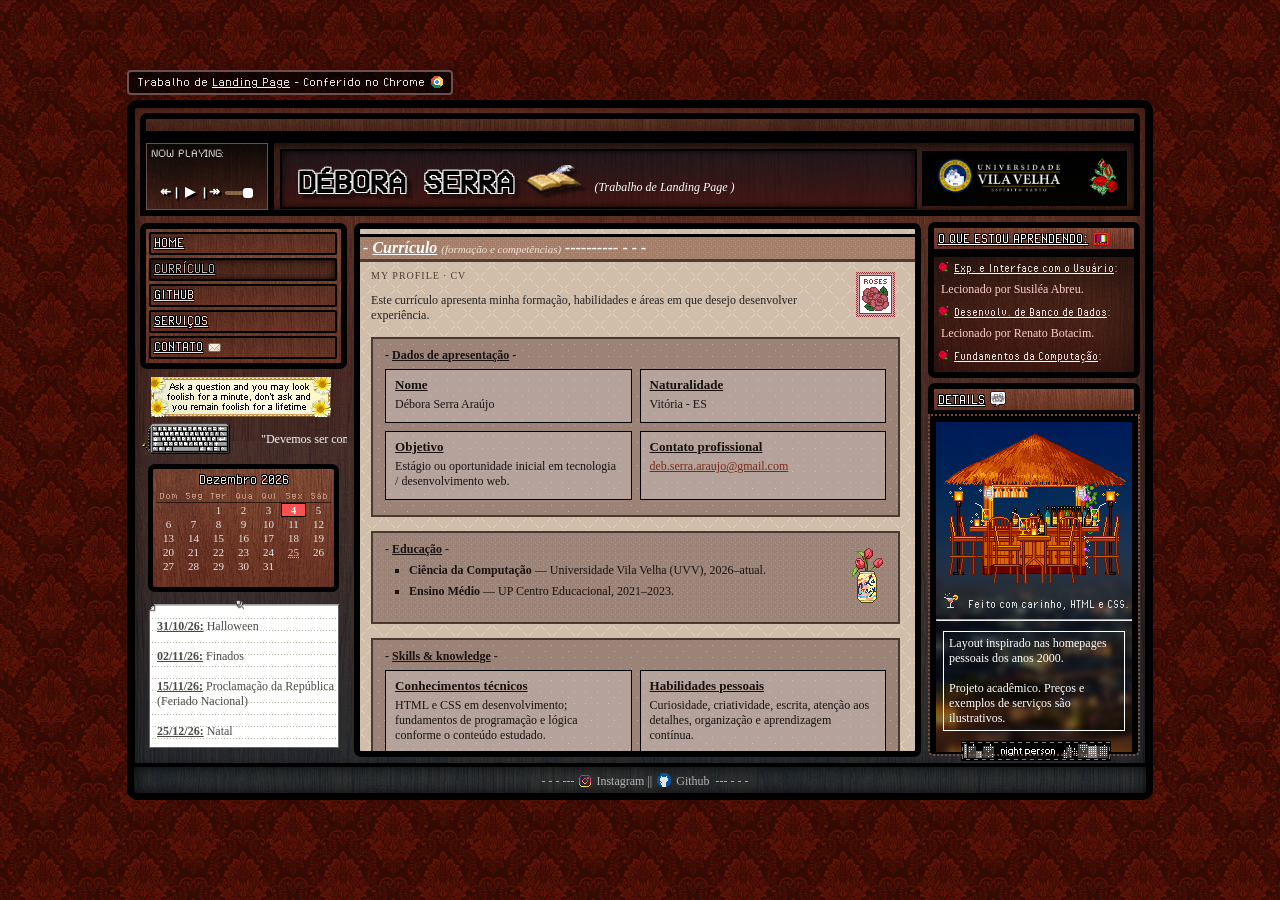
<file: curriculo.html>
<!DOCTYPE html>
<html lang="en">

<head>
    <meta charset="UTF-8">
    <meta name="viewport" content="width=device-width, initial-scale=1.0">
    <title>Currículo | Débora Serra</title>
    <link rel="stylesheet" href="styles.css">
    <link rel="shortcut icon" href="images/favicon.ico">




</head>

<body>


    <main>
        <div class="browser-warning">Trabalho de <u>Landing Page</u> - Conferido no Chrome <img
                src="images/chromelogo.png" style="margin: 1px 0px -2px 2px;"> </div>

        <div class="div1">
            <h1 class="h1top"></h1>
        </div>
        <div class="div2">
            <div class="playlistloa"
                style="background-image: linear-gradient(to bottom, rgba(0, 0, 0, 0.918), rgba(43, 7, 7, 0.753)), url(images/close-up-dark-brown-laminate-floor-covering_88135-18198.png); font-family: rainyhearts; border:1px rgb(109, 79, 79) solid; height:65px; overflow: hidden; width: 120px; outline: 06px solid black;">
                <p style="margin-bottom: 1px;">
                    <font color="white" size="2">&nbsp;NOW PLAYING:</< /p>
                        <div class="playlistloa" style="text-shadow: 2px 2px #000000; border:none; width:120px;">
                            <div class="playlistloa" style="text-shadow: 2px 2px #000000; border:none; width:120px;">
                                <center>
                                    <p style="margin-top: 4px; margin-right: 8px; line-height: 1;">
                                        <span color="white" size="2">
                                            <marquee scrollamount="3" id="songName"
                                                style="float:left; margin-bottom:7px; width: 200px;">Click the buttons
                                                to play a song.</marquee>
                                        </span><br>
                                        <b style="margin-left:9px; display: inline-block; vertical-align: middle;">
                                            <span id="prev" class="pbtn" onclick="prevSong()" style="cursor:pointer;">↞</span>
                                            |&nbsp;&nbsp;<span id="playPause" class="pbtn" onclick="togglePlay(), toggleText()"
                                                style="cursor:pointer;">▶</span>&nbsp;&nbsp;|
                                            <span id="next" class="pbtn" onclick="nextSong()" style="cursor:pointer;">↠</span>
                                        </b>
                                        <!-- Regulador de volume ao lado dos botões -->
                                        <input type="range" id="volumeControl" min="0" max="1" step="0.01" value="1"
                                            style="width: 28px; height: 4px; margin-left: 1px; display: inline-block; vertical-align: middle;"
                                            oninput="setVolume(this.value)">
                                    </p>
                                </center>
                            </div>
                        </div>

                        <script>
                            var audio = new Audio();
                            var currentSong = 0;
                            var isPlaying = false;
                            var started = false;
                            var pausePosition = 0;
                            var STORE_KEY = 'playerState';
                            var songs = [
                                { name: 'Charlie"s Here - Pizza Parlor', file: './music&video/CharliesHere.mp3' },
                                { name: 'Dionne Warwick - Walk on By', file: './music&video/WalkonBy.mp3' },
                                { name: 'Roxanne - George Michael', file: './music&video/Roxanne.mp3' },
                            ];

                            /* ---------- guarda o estado para a próxima página ---------- */
                            function saveState() {
                                try {
                                    sessionStorage.setItem(STORE_KEY, JSON.stringify({
                                        song: currentSong,
                                        time: audio.src ? audio.currentTime : pausePosition,
                                        playing: isPlaying,
                                        started: started,
                                        volume: audio.volume
                                    }));
                                } catch (e) { }
                            }

                            function toggleText() {
                                var playPause = document.getElementById("playPause");
                                playPause.innerHTML = isPlaying ? "❚❚" : "▶";
                            }

                            function loadSong(time) {
                                audio.src = songs[currentSong].file;
                                if (time) {
                                    audio.addEventListener('loadedmetadata', function seek() {
                                        audio.removeEventListener('loadedmetadata', seek);
                                        audio.currentTime = time;
                                    });
                                }
                            }

                            function togglePlay() {
                                if (isPlaying) {
                                    pausePosition = audio.currentTime; // Salva o tempo atual
                                    audio.pause();
                                } else {
                                    if (!audio.src) loadSong(pausePosition); // Retoma de onde parou
                                    started = true;
                                    audio.play();
                                    updateSongName(songs[currentSong].name);
                                }
                                isPlaying = !isPlaying;
                                saveState();
                            }

                            function nextSong() {
                                currentSong = (currentSong + 1) % songs.length;
                                pausePosition = 0;
                                updateAudio();
                            }

                            function prevSong() {
                                currentSong = (currentSong - 1 + songs.length) % songs.length;
                                pausePosition = 0;
                                updateAudio();
                            }

                            function updateAudio() {
                                loadSong(pausePosition);
                                if (isPlaying) {
                                    audio.play();
                                    updateSongName(songs[currentSong].name);
                                }
                                saveState();
                            }

                            function updateSongName(name) {
                                document.getElementById('songName').innerText = name;
                            }

                            // Controle de volume
                            function setVolume(value) {
                                audio.volume = value;
                                saveState();
                            }

                            audio.addEventListener('ended', function () {
                                nextSong();
                            });

                            /* salva a posição enquanto toca e ao sair da página */
                            audio.addEventListener('timeupdate', saveState);
                            window.addEventListener('pagehide', saveState);
                            window.addEventListener('beforeunload', saveState);

                            /* ---------- restaura o estado vindo da página anterior ---------- */
                            (function restoreState() {
                                var s = null;
                                try { s = JSON.parse(sessionStorage.getItem(STORE_KEY)); } catch (e) { }
                                if (!s) return;

                                currentSong = (s.song >= 0 && s.song < songs.length) ? s.song : 0;
                                pausePosition = s.time || 0;

                                if (typeof s.volume === 'number') {
                                    audio.volume = s.volume;
                                    document.getElementById('volumeControl').value = s.volume;
                                }

                                if (s.started) {
                                    started = true;
                                    loadSong(pausePosition);
                                    updateSongName(songs[currentSong].name);
                                }

                                if (s.playing && started) {
                                    isPlaying = true;
                                    toggleText();
                                    var p = audio.play();
                                    if (p && p.catch) {
                                        p.catch(function () {
                                            // o navegador bloqueou o autoplay: fica pausado na mesma posição
                                            isPlaying = false;
                                            pausePosition = audio.currentTime || pausePosition;
                                            toggleText();
                                            saveState();
                                        });
                                    }
                                }
                            })();

                        </script>
            </div>
            <div class="top">
                <div class="divh1">
                    <h1>DÉBORA SERRA</h1>
                    <img class="book" src="images/book.gif" alt="book">
                    <p style="font-size: 12px; margin: 25px 0px 0px 0px;">
                        <i>(Trabalho&nbspde&nbspLanding&nbspPage&nbsp)</i></p>
                </div>

            </div>
            <div class="topright">
                <div style="display: flex; flex-direction: column;">
                    <img style="width: 150px; margin: -20px 3px -13px 0px;" src="images/LogoUVV.png"
                        title="Site Blinkie">
                </div>
                <div><img style="height: 40px; padding-right: 8px;" src="images/rose.gif" title="Site Blinkie"></div>
            </div>
        </div>
        <div class="downbody">
            <div class="divleft">
                <div class="leftoptions">
                    <a href="index.html">
                        <div class="optionsitems">HOME</div>
                    </a>
                    <a href="curriculo.html">
                        <div class="optionsitems active">CURRÍCULO</div>
                    </a>
                    <a href="github.html">
                        <div class="optionsitems">GITHUB</div>
                    </a>
                    <a href="servicos.html">
                        <div class="optionsitems">SERVIÇOS</div>
                    </a>
                    <a href="contato.html">
                        <div class="optionsitems">CONTATO<img style="padding-left: 5px; margin: 0px 5px -1px 0px;"
                                src="images/minimail2.png"></div>
                    </a>



                </div>
                <div class="leftextra">
                <img style="padding-left: 1px; margin: 8px 5px 0px 10px;" src="images/blinkie.gif">

                <img src="images/blinkie16.png" style="margin: 2px 2px 2px 2px;">
                <div class="quotebox" style="float: right;">
                    <marquee
                        style="font-family: ms ui gothic; font-size: 12px; color: #ffffff; width: 110px; margin-top:  11px ;">
                        "Devemos ser como borboletas e ter a coragem de enfrentar a metamorfose da vida para para sermos
                        livres" - P. VICENSOTTI</marquee>
                </div>

                <div class="calendar" id="calendar"></div>
                <script>
                    (function () {
                        var meses = ['Janeiro', 'Fevereiro', 'Março', 'Abril', 'Maio', 'Junho', 'Julho', 'Agosto', 'Setembro', 'Outubro', 'Novembro', 'Dezembro'];
                        var semana = ['Dom', 'Seg', 'Ter', 'Qua', 'Qui', 'Sex', 'Sáb'];
                        // datas marcadas (mês-dia): as mesmas listadas no papel logo abaixo do calendário
                        var datas = { '10-31': 'Halloween', '11-02': 'Finados', '11-15': 'Proclamação da República', '12-25': 'Natal' };
                        var hoje = new Date();
                        var ano = hoje.getFullYear();
                        var mes = hoje.getMonth();
                        var primeiro = new Date(ano, mes, 1).getDay();      // dia da semana do dia 1 (0 = domingo)
                        var total = new Date(ano, mes + 1, 0).getDate();    // dias do mês (já considera ano bissexto)
                        var h = '<table><tr><th colspan="7" class="cal-title">' + meses[mes] + ' ' + ano + '</th></tr><tr class="cal-week">';
                        for (var s = 0; s < 7; s++) h += '<th>' + semana[s] + '</th>';
                        h += '</tr>';
                        var dia = 1 - primeiro;
                        for (var linha = 0; linha < 6; linha++) {
                            h += '<tr>';
                            for (var col = 0; col < 7; col++, dia++) {
                                if (dia < 1 || dia > total) { h += '<td>&nbsp;</td>'; continue; }
                                var chave = ('0' + (mes + 1)).slice(-2) + '-' + ('0' + dia).slice(-2);
                                var cls = [];
                                var titulo = '';
                                if (datas[chave]) { cls.push('cal-holiday'); titulo = datas[chave]; }
                                if (dia === hoje.getDate()) { cls.push('cal-today'); titulo = 'Hoje' + (titulo ? ' · ' + titulo : ''); }
                                h += '<td' + (cls.length ? ' class="' + cls.join(' ') + '"' : '') + (titulo ? ' title="' + titulo + '"' : '') + '>' + dia + '</td>';
                            }
                            h += '</tr>';
                        }
                        document.getElementById('calendar').innerHTML = h + '</table>';
                    })();
                </script>



                <div class="paperbox">
                    <img style="padding-left: 1px; margin: 8px 0px 0px 8px;" src="images/paper.png">
                <div style="font-family: ms ui gothic; font-size: 12px; color: #494949; margin: -133px 0px 0px 17px;">
                    <b><u>31/10/26:</u></b> Halloween<br><br>
                    <b><u>02/11/26:</u></b> Finados<br><br>
                    <b><u>15/11/26:</u></b> Proclamação da República (Feriado Nacional)<br><br>
                    <b><u>25/12/26:</u></b> Natal<br><br>
                </div>
                </div>
                </div>
            </div>

            <div class="divcenter">
                <div id="curriculo" class="divcenter-content"
                    style="background-image: url(images/crossgrid.png); background-color: rgb(209, 190, 170); width: 600px;">
                    <p class="sec-title"><b><i> -&nbsp;<u>Currículo</u> <small>(formação e competências)</small>
                                ---------- - - -</i></b></p>
                    <img style="float:right;margin:5px;" src="images/rosestamp.gif">
                    <p class="eyebrow">MY PROFILE · CV</p>
                    <p class="txt">Este currículo apresenta minha formação, habilidades e áreas em que desejo
                        desenvolver experiência.</p>
                    <div class="box">
                        <span class="boxhead">- <u>Dados de apresentação</u> -</span>
                        <div class="cards">
                            <div class="minicard">
                                <h3>Nome</h3>
                                <p>Débora Serra Araújo</p>
                            </div>
                            <div class="minicard">
                                <h3>Naturalidade</h3>
                                <p>Vitória - ES</p>
                            </div>
                            <div class="minicard">
                                <h3>Objetivo</h3>
                                <p>Estágio ou oportunidade inicial em tecnologia / desenvolvimento web.</p>
                            </div>
                            <div class="minicard">
                                <h3>Contato profissional</h3>
                                <p><a href="mailto:deb.serra.araujo@gmail.com">deb.serra.araujo@gmail.com</a></p>
                            </div>
                        </div>
                    </div>
                    <div class="box alt">
                        <span class="boxhead">- <u>Educação</u> -</span>
                        <img src="images/drink5.gif" style="float: right; margin: -15px 2px 0px 0px;">
                        <ul class="infolist">
                            <li><b>Ciência da Computação</b> — Universidade Vila Velha (UVV), 2026–atual.</li>
                            <li><b>Ensino Médio</b> — UP Centro Educacional, 2021–2023.</li>
                        </ul>
                    </div>
                    <div class="box">
                        <span class="boxhead">- <u>Skills &amp; knowledge</u> -</span>
                        <div class="cards">
                            <div class="minicard">
                                <h3>Conhecimentos técnicos</h3>
                                <p>HTML e CSS em desenvolvimento; fundamentos de programação e lógica conforme o
                                    conteúdo estudado.</p>
                            </div>
                            <div class="minicard">
                                <h3>Habilidades pessoais</h3>
                                <p>Curiosidade, criatividade, escrita, atenção aos detalhes, organização e aprendizagem
                                    contínua.</p>
                            </div>
                        </div>
                    </div>
                    <div class="box alt">
                        <span class="boxhead">- <u>Experiência</u> -</span>
                        <p><b>Experiência profissional:</b> Em busca da primeira oportunidade profissional.</p>
                        <hr color="#6F4E37">
                        <p><b>Projetos acadêmicos e pessoais:</b></p>
                        <ul class="infolist">
                            <li><b>Website pessoal:</b> planejamento e construção deste site com HTML e CSS.</li>
                            <li><b>Portfólio de projetos:</b> organização de exercícios, experimentos e futuros
                                trabalhos.</li>
                            <li><b>Projetos criativos:</b> produção autoral de ilustrações e histórias.</li>
                        </ul>
                    </div>
                    <div class="box">
                        <span class="boxhead">- <u>Idiomas &amp; interesses</u> -</span>
                        <p><b>Idiomas:</b> Português — nativo &nbsp;|&nbsp;  Inglês — nível intermediário.</p>
                        <p><b>Interesses:</b> desenvolvimento web, computação, desenho digital, música e criação de
                            narrativas.</p>
                    </div>
                    <a class="btn" href="contato.html">Entrar em contato →</a>
                    <br>
                </div>
            </div>
            <div class="divright">
                <div>
                    <div class="updates">O QUE ESTOU APRENDENDO:<img
                            style="height: 16px; padding-left: 5px; margin: -3px 0px -3px 0px;" src="images/minitv.gif">
                    </div>
                </div>
                <div class="underupdate" style=" box-shadow: inset 0px 35px 55px -10px rgba(0, 0, 0, 0.616);">
                    <span class="materias"><img src="images/minirose2.gif" height="10px">&nbsp&nbsp<span
                            style="text-decoration: underline;">Exp. e Interface com o Usuário</span>:</span><br><br>
                    <p>Lecionado por Susiléa Abreu.</p>
                    <span class="materias"><img src="images/minirose2.gif" height="10px">&nbsp&nbsp<span
                            style="text-decoration: underline;">Desenvolv. de Banco de Dados</span>:</span><br><br>
                    <p>Lecionado por Renato Botacim.</p>
                    <span class="materias"><img src="images/minirose2.gif" height="10px">&nbsp&nbsp<span
                            style="text-decoration: underline;">Fundamentos da Computação</span>:</span><br><br>
                    <p>Lecionado por Edgar Segundo.</p>
                    <span class="materias"><img src="images/minirose2.gif" height="10px">&nbsp&nbsp<span
                            style="text-decoration: underline;">Lógica para Computação</span>:</span><br><br>
                    <p>Lecionado por Erlon Pinheiro.</p>
                    <span class="materias"><img src="images/minirose2.gif" height="10px">&nbsp&nbsp<span
                            style="text-decoration: underline;">Textos Científicos</span>:</span><br><br>
                    <p>Lecionado por Maria Aparecida.</p>
                    <span class="materias"><img src="images/minirose2.gif" height="10px">&nbsp&nbsp<span
                            style="text-decoration: underline;">Construção de Software Web</span>:</span><br><br>
                    <img src="images/fabricio.gif" style="height: 70px; float: left; border: 3px black solid;">
                    <p style="margin: 2px 2px 2px 60px;"> Lecionado por Fabricio Ribeiro.<br><br> Professor na
                        Universidade Vila Velha - UVV e HeadTecnologia e Inovação Openport.</p>




                </div>
                <div>
                    <div class="details"><span style="text-decoration: underline; font-size: 16px;">DETAILS</span><img
                            style="height: 16px; padding-left: 5px; margin: -3px 0px -3px 0px;" src="images/chat2.gif">
                        <span style="font-size: 12; color: rgb(255, 208, 139);"></span>
                    </div>
                </div>
                <div class="underdetails" style="background-image: linear-gradient(to bottom, rgba(0, 0, 0, 0), rgba(0, 0, 0, 0.527)), url(images/Background.png); background-size: 550px;
                height: 330px;">
                    <img src="images/BeachBar.gif" style="margin: 12px 30px 8px 8px;">
                    <span class="materias" style="margin-left: 6px;"><img src="images/drink6.gif"
                            style="margin: -5px -5px 0px 6px; float: left;">&nbsp&nbspFeito com carinho, HTML e
                        CSS.</span><br>
                    <hr>
                    <div
                        style="border: 1px white solid; width: 180px; margin: 10px 20px 20px 7px; padding: 2px 0px 2px 0px;">
                        <p style="margin: 2px 5px 2px 5px; font-family: ms ui gothic; font-size: 12px;"><i></i>Layout
                            inspirado nas homepages pessoais dos anos 2000.<br><br>Projeto acadêmico. Preços e exemplos
                            de serviços são ilustrativos.</p>

                    </div>
                    <img src="images/nightperson.gif" style="margin: -10px 0px 10px 25px;">


                </div>
            </div>

        </div>
        <div class="footer">
            - - - --- <a href="https://www.instagram.com/debserra.png?obrf=azRuMXp2dHhsZ2xj"><img
                    src="images/instagramlogo.png" style="margin: 0px 3px -4px 0px;">Instagram</a> || <a
                href="https://github.com/Debora-Serra"><img src="images/githublogo.png"
                    style="margin: 0px 0px -4px 0px; width: 18px; image-rendering: pixelated;"> Github</a>&nbsp --- - -
            -
        </div>
    </main>



</body>

</html>
</file>
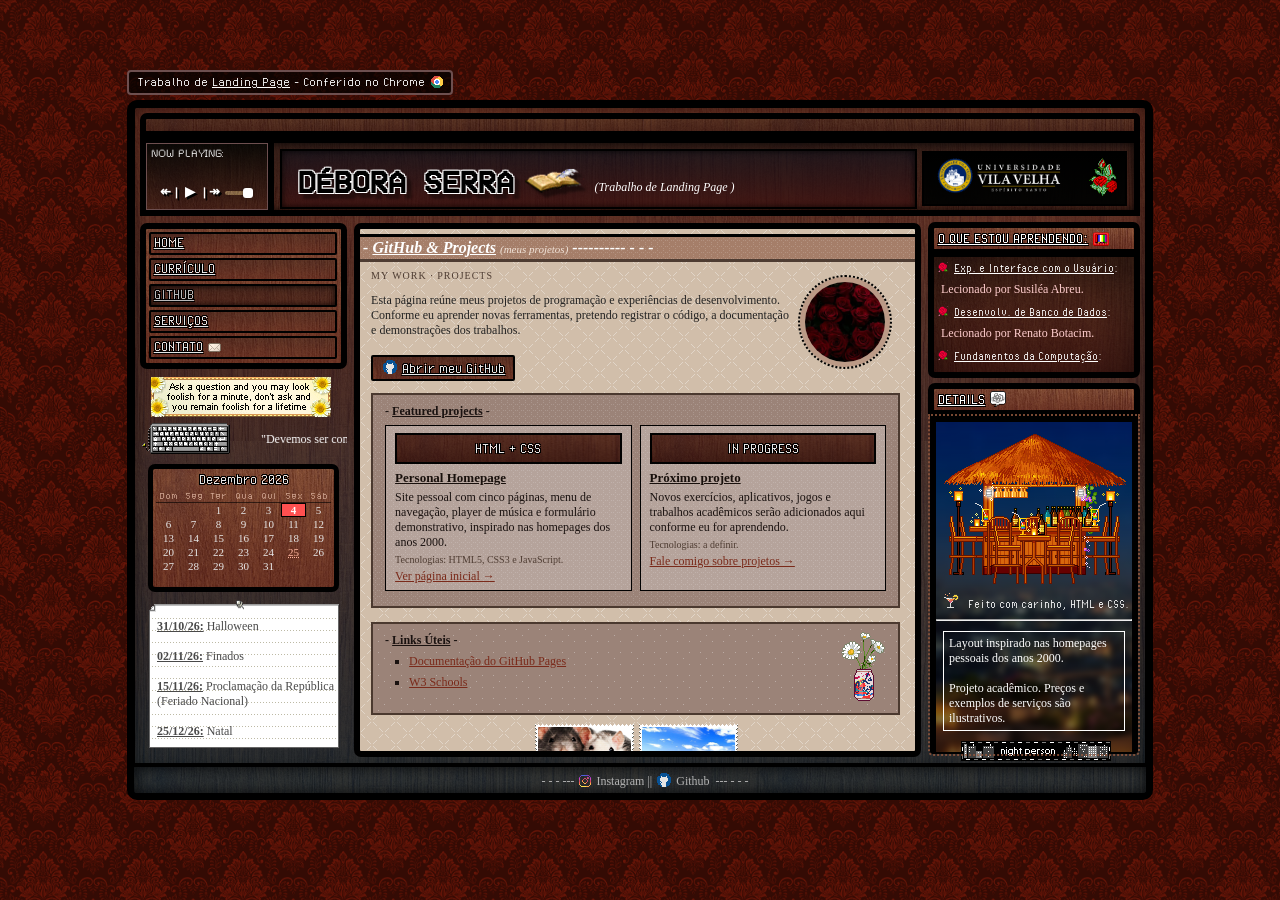
<file: github.html>
<!DOCTYPE html>
<html lang="en">

<head>
    <meta charset="UTF-8">
    <meta name="viewport" content="width=device-width, initial-scale=1.0">
    <title>Github | Débora Serra</title>
    <link rel="stylesheet" href="styles.css">
    <link rel="shortcut icon" href="images/favicon.ico">




</head>

<body>


    <main>
        <div class="browser-warning">Trabalho de <u>Landing Page</u> - Conferido no Chrome <img
                src="images/chromelogo.png" style="margin: 1px 0px -2px 2px;"> </div>

        <div class="div1">
            <h1 class="h1top"></h1>
        </div>
        <div class="div2">
            <div class="playlistloa"
                style="background-image: linear-gradient(to bottom, rgba(0, 0, 0, 0.918), rgba(43, 7, 7, 0.753)), url(images/close-up-dark-brown-laminate-floor-covering_88135-18198.png); font-family: rainyhearts; border:1px rgb(109, 79, 79) solid; height:65px; overflow: hidden; width: 120px; outline: 06px solid black;">
                <p style="margin-bottom: 1px;">
                    <font color="white" size="2">&nbsp;NOW PLAYING:</< /p>
                        <div class="playlistloa" style="text-shadow: 2px 2px #000000; border:none; width:120px;">
                            <div class="playlistloa" style="text-shadow: 2px 2px #000000; border:none; width:120px;">
                                <center>
                                    <p style="margin-top: 4px; margin-right: 8px; line-height: 1;">
                                        <span color="white" size="2">
                                            <marquee scrollamount="3" id="songName"
                                                style="float:left; margin-bottom:7px; width: 200px;">Click the buttons
                                                to play a song.</marquee>
                                        </span><br>
                                        <b style="margin-left:9px; display: inline-block; vertical-align: middle;">
                                            <span id="prev" class="pbtn" onclick="prevSong()" style="cursor:pointer;">↞</span>
                                            |&nbsp;&nbsp;<span id="playPause" class="pbtn" onclick="togglePlay(), toggleText()"
                                                style="cursor:pointer;">▶</span>&nbsp;&nbsp;|
                                            <span id="next" class="pbtn" onclick="nextSong()" style="cursor:pointer;">↠</span>
                                        </b>
                                        <!-- Regulador de volume ao lado dos botões -->
                                        <input type="range" id="volumeControl" min="0" max="1" step="0.01" value="1"
                                            style="width: 28px; height: 4px; margin-left: 1px; display: inline-block; vertical-align: middle;"
                                            oninput="setVolume(this.value)">
                                    </p>
                                </center>
                            </div>
                        </div>

                        <script>
                            var audio = new Audio();
                            var currentSong = 0;
                            var isPlaying = false;
                            var started = false;
                            var pausePosition = 0;
                            var STORE_KEY = 'playerState';
                            var songs = [
                                { name: 'Charlie"s Here - Pizza Parlor', file: './music&video/CharliesHere.mp3' },
                                { name: 'Dionne Warwick - Walk on By', file: './music&video/WalkonBy.mp3' },
                                { name: 'Roxanne - George Michael', file: './music&video/Roxanne.mp3' },
                            ];

                            /* ---------- guarda o estado para a próxima página ---------- */
                            function saveState() {
                                try {
                                    sessionStorage.setItem(STORE_KEY, JSON.stringify({
                                        song: currentSong,
                                        time: audio.src ? audio.currentTime : pausePosition,
                                        playing: isPlaying,
                                        started: started,
                                        volume: audio.volume
                                    }));
                                } catch (e) { }
                            }

                            function toggleText() {
                                var playPause = document.getElementById("playPause");
                                playPause.innerHTML = isPlaying ? "❚❚" : "▶";
                            }

                            function loadSong(time) {
                                audio.src = songs[currentSong].file;
                                if (time) {
                                    audio.addEventListener('loadedmetadata', function seek() {
                                        audio.removeEventListener('loadedmetadata', seek);
                                        audio.currentTime = time;
                                    });
                                }
                            }

                            function togglePlay() {
                                if (isPlaying) {
                                    pausePosition = audio.currentTime; // Salva o tempo atual
                                    audio.pause();
                                } else {
                                    if (!audio.src) loadSong(pausePosition); // Retoma de onde parou
                                    started = true;
                                    audio.play();
                                    updateSongName(songs[currentSong].name);
                                }
                                isPlaying = !isPlaying;
                                saveState();
                            }

                            function nextSong() {
                                currentSong = (currentSong + 1) % songs.length;
                                pausePosition = 0;
                                updateAudio();
                            }

                            function prevSong() {
                                currentSong = (currentSong - 1 + songs.length) % songs.length;
                                pausePosition = 0;
                                updateAudio();
                            }

                            function updateAudio() {
                                loadSong(pausePosition);
                                if (isPlaying) {
                                    audio.play();
                                    updateSongName(songs[currentSong].name);
                                }
                                saveState();
                            }

                            function updateSongName(name) {
                                document.getElementById('songName').innerText = name;
                            }

                            // Controle de volume
                            function setVolume(value) {
                                audio.volume = value;
                                saveState();
                            }

                            audio.addEventListener('ended', function () {
                                nextSong();
                            });

                            /* salva a posição enquanto toca e ao sair da página */
                            audio.addEventListener('timeupdate', saveState);
                            window.addEventListener('pagehide', saveState);
                            window.addEventListener('beforeunload', saveState);

                            /* ---------- restaura o estado vindo da página anterior ---------- */
                            (function restoreState() {
                                var s = null;
                                try { s = JSON.parse(sessionStorage.getItem(STORE_KEY)); } catch (e) { }
                                if (!s) return;

                                currentSong = (s.song >= 0 && s.song < songs.length) ? s.song : 0;
                                pausePosition = s.time || 0;

                                if (typeof s.volume === 'number') {
                                    audio.volume = s.volume;
                                    document.getElementById('volumeControl').value = s.volume;
                                }

                                if (s.started) {
                                    started = true;
                                    loadSong(pausePosition);
                                    updateSongName(songs[currentSong].name);
                                }

                                if (s.playing && started) {
                                    isPlaying = true;
                                    toggleText();
                                    var p = audio.play();
                                    if (p && p.catch) {
                                        p.catch(function () {
                                            // o navegador bloqueou o autoplay: fica pausado na mesma posição
                                            isPlaying = false;
                                            pausePosition = audio.currentTime || pausePosition;
                                            toggleText();
                                            saveState();
                                        });
                                    }
                                }
                            })();

                        </script>
            </div>
            <div class="top">
                <div class="divh1">
                    <h1>DÉBORA SERRA</h1>
                    <img class="book" src="images/book.gif" alt="book">
                    <p style="font-size: 12px; margin: 25px 0px 0px 0px;">
                        <i>(Trabalho&nbspde&nbspLanding&nbspPage&nbsp)</i></p>
                </div>

            </div>
            <div class="topright">
                <div style="display: flex; flex-direction: column;">
                    <img style="width: 150px; margin: -20px 3px -13px 0px;" src="images/LogoUVV.png"
                        title="Site Blinkie">
                </div>
                <div><img style="height: 40px; padding-right: 8px;" src="images/rose.gif" title="Site Blinkie"></div>
            </div>
        </div>
        <div class="downbody">
            <div class="divleft">
                <div class="leftoptions">
                    <a href="index.html">
                        <div class="optionsitems">HOME</div>
                    </a>
                    <a href="curriculo.html">
                        <div class="optionsitems">CURRÍCULO</div>
                    </a>
                    <a href="github.html">
                        <div class="optionsitems active">GITHUB</div>
                    </a>
                    <a href="servicos.html">
                        <div class="optionsitems">SERVIÇOS</div>
                    </a>
                    <a href="contato.html">
                        <div class="optionsitems">CONTATO<img style="padding-left: 5px; margin: 0px 5px -1px 0px;"
                                src="images/minimail2.png"></div>
                    </a>



                </div>
                <div class="leftextra">
                <img style="padding-left: 1px; margin: 8px 5px 0px 10px;" src="images/blinkie.gif">

                <img src="images/blinkie16.png" style="margin: 2px 2px 2px 2px;">
                <div class="quotebox" style="float: right;">
                    <marquee
                        style="font-family: ms ui gothic; font-size: 12px; color: #ffffff; width: 110px; margin-top:  11px ;">
                        "Devemos ser como borboletas e ter a coragem de enfrentar a metamorfose da vida para para sermos
                        livres" - P. VICENSOTTI</marquee>
                </div>

                <div class="calendar" id="calendar"></div>
                <script>
                    (function () {
                        var meses = ['Janeiro', 'Fevereiro', 'Março', 'Abril', 'Maio', 'Junho', 'Julho', 'Agosto', 'Setembro', 'Outubro', 'Novembro', 'Dezembro'];
                        var semana = ['Dom', 'Seg', 'Ter', 'Qua', 'Qui', 'Sex', 'Sáb'];
                        // datas marcadas (mês-dia): as mesmas listadas no papel logo abaixo do calendário
                        var datas = { '10-31': 'Halloween', '11-02': 'Finados', '11-15': 'Proclamação da República', '12-25': 'Natal' };
                        var hoje = new Date();
                        var ano = hoje.getFullYear();
                        var mes = hoje.getMonth();
                        var primeiro = new Date(ano, mes, 1).getDay();      // dia da semana do dia 1 (0 = domingo)
                        var total = new Date(ano, mes + 1, 0).getDate();    // dias do mês (já considera ano bissexto)
                        var h = '<table><tr><th colspan="7" class="cal-title">' + meses[mes] + ' ' + ano + '</th></tr><tr class="cal-week">';
                        for (var s = 0; s < 7; s++) h += '<th>' + semana[s] + '</th>';
                        h += '</tr>';
                        var dia = 1 - primeiro;
                        for (var linha = 0; linha < 6; linha++) {
                            h += '<tr>';
                            for (var col = 0; col < 7; col++, dia++) {
                                if (dia < 1 || dia > total) { h += '<td>&nbsp;</td>'; continue; }
                                var chave = ('0' + (mes + 1)).slice(-2) + '-' + ('0' + dia).slice(-2);
                                var cls = [];
                                var titulo = '';
                                if (datas[chave]) { cls.push('cal-holiday'); titulo = datas[chave]; }
                                if (dia === hoje.getDate()) { cls.push('cal-today'); titulo = 'Hoje' + (titulo ? ' · ' + titulo : ''); }
                                h += '<td' + (cls.length ? ' class="' + cls.join(' ') + '"' : '') + (titulo ? ' title="' + titulo + '"' : '') + '>' + dia + '</td>';
                            }
                            h += '</tr>';
                        }
                        document.getElementById('calendar').innerHTML = h + '</table>';
                    })();
                </script>




                <div class="paperbox">
                    <img style="padding-left: 1px; margin: 8px 0px 0px 8px;" src="images/paper.png">
                <div style="font-family: ms ui gothic; font-size: 12px; color: #494949; margin: -133px 0px 0px 17px;">
                    <b><u>31/10/26:</u></b> Halloween<br><br>
                    <b><u>02/11/26:</u></b> Finados<br><br>
                    <b><u>15/11/26:</u></b> Proclamação da República (Feriado Nacional)<br><br>
                    <b><u>25/12/26:</u></b> Natal<br><br>
                </div>
                </div>
                </div>
            </div>

            <div class="divcenter">
                <div id="github" class="divcenter-content"
                    style="background-image: url(images/crossgrid.png); background-color: rgb(209, 190, 170); width: 600px;">
                    <p class="sec-title"><b><i> -&nbsp;<u>GitHub &amp; Projects</u> <small>(meus projetos)</small>
                                ---------- - - -</i></b></p>
                    <img style="float:right;margin:10px;height:80px; border-radius: 50%; border: 5px rgb(187, 154, 134) solid; outline: 2px rgb(0, 0, 0) dotted; "
                        src="images/gitprofile.jpg">
                    <p class="eyebrow">MY WORK · PROJECTS</p>
                    <p class="txt">Esta página reúne meus projetos de programação e experiências de desenvolvimento.
                        Conforme eu aprender novas ferramentas, pretendo registrar o código, a documentação e
                        demonstrações dos trabalhos.</p>
                    <p><a class="btn" href="https://github.com/Debora-Serra" target="_blank"
                            rel="noopener noreferrer"><img src="images/githublogo.png"
                                style="width: 18px; image-rendering: pixelated; margin: 0px 3px -3px 0px;">Abrir meu
                            GitHub</a></p>
                    <div class="box alt" style="margin-top: -5px;">
                        <span class="boxhead">- <u>Featured projects</u> -</span>
                        <div class="cards">
                            <div class="minicard">
                                <div class="projprev">HTML + CSS</div>
                                <h3>Personal Homepage</h3>
                                <p>Site pessoal com cinco páginas, menu de navegação, player de música e formulário
                                    demonstrativo, inspirado nas homepages dos anos 2000.</p>
                                <p class="txt-small">Tecnologias: HTML5, CSS3 e JavaScript.</p><a href="index.html">Ver
                                    página inicial →</a>
                            </div>
                            <div class="minicard">
                                <div class="projprev">IN PROGRESS</div>
                                <h3>Próximo projeto</h3>
                                <p>Novos exercícios, aplicativos, jogos e trabalhos acadêmicos serão adicionados aqui
                                    conforme eu for aprendendo.</p>
                                <p class="txt-small">Tecnologias: a definir.</p><a href="contato.html">Fale comigo sobre
                                    projetos →</a>
                            </div>
                        </div>
                    </div>
                    <div class="box">
                        <span class="boxhead">- <u>Links Úteis</u> -</span>
                        <ul class="infolist"><img src="images/drink2.gif" style="float: right; margin: -22px 0px 0px 0px;">
                            <li><a href="https://docs.github.com/pt/pages" target="_blank"
                                    rel="noopener noreferrer">Documentação do GitHub Pages</a></li>
                            <li><a href="https://www.w3schools.com/html/default.asp" target="_blank"
                                    rel="noopener noreferrer">W3 Schools</a></li>
                        </ul>
                    </div>
                    <img class="stamp-ml" src="images/ratstamp.png" alt="rato" style="margin: 0px 0px 0px 164px;">
                    <img src="images/stamp5.png" alt="winxp" style="margin: 0px 0px 0px 2px;">
                    
                    <br>
                    
                </div>
            </div>
            <div class="divright">
                <div>
                    <div class="updates">O QUE ESTOU APRENDENDO:<img
                            style="height: 16px; padding-left: 5px; margin: -3px 0px -3px 0px;" src="images/minitv.gif">
                    </div>
                </div>
                <div class="underupdate" style=" box-shadow: inset 0px 35px 55px -10px rgba(0, 0, 0, 0.616);">
                    <span class="materias"><img src="images/minirose2.gif" height="10px">&nbsp&nbsp<span
                            style="text-decoration: underline;">Exp. e Interface com o Usuário</span>:</span><br><br>
                    <p>Lecionado por Susiléa Abreu.</p>
                    <span class="materias"><img src="images/minirose2.gif" height="10px">&nbsp&nbsp<span
                            style="text-decoration: underline;">Desenvolv. de Banco de Dados</span>:</span><br><br>
                    <p>Lecionado por Renato Botacim.</p>
                    <span class="materias"><img src="images/minirose2.gif" height="10px">&nbsp&nbsp<span
                            style="text-decoration: underline;">Fundamentos da Computação</span>:</span><br><br>
                    <p>Lecionado por Edgar Segundo.</p>
                    <span class="materias"><img src="images/minirose2.gif" height="10px">&nbsp&nbsp<span
                            style="text-decoration: underline;">Lógica para Computação</span>:</span><br><br>
                    <p>Lecionado por Erlon Pinheiro.</p>
                    <span class="materias"><img src="images/minirose2.gif" height="10px">&nbsp&nbsp<span
                            style="text-decoration: underline;">Textos Científicos</span>:</span><br><br>
                    <p>Lecionado por Maria Aparecida.</p>
                    <span class="materias"><img src="images/minirose2.gif" height="10px">&nbsp&nbsp<span
                            style="text-decoration: underline;">Construção de Software Web</span>:</span><br><br>
                    <img src="images/fabricio.gif" style="height: 70px; float: left; border: 3px black solid;">
                    <p style="margin: 2px 2px 2px 60px;"> Lecionado por Fabricio Ribeiro.<br><br> Professor na
                        Universidade Vila Velha - UVV e HeadTecnologia e Inovação Openport.</p>




                </div>
                <div>
                    <div class="details"><span style="text-decoration: underline; font-size: 16px;">DETAILS</span><img
                            style="height: 16px; padding-left: 5px; margin: -3px 0px -3px 0px;" src="images/chat2.gif">
                        <span style="font-size: 12; color: rgb(255, 208, 139);"></span>
                    </div>
                </div>
                <div class="underdetails" style="background-image: linear-gradient(to bottom, rgba(0, 0, 0, 0), rgba(0, 0, 0, 0.527)), url(images/Background.png); background-size: 550px;
                height: 330px;">
                    <img src="images/BeachBar.gif" style="margin: 12px 30px 8px 8px;">
                    <span class="materias" style="margin-left: 6px;"><img src="images/drink6.gif"
                            style="margin: -5px -5px 0px 6px; float: left;">&nbsp&nbspFeito com carinho, HTML e
                        CSS.</span><br>
                    <hr>
                    <div
                        style="border: 1px white solid; width: 180px; margin: 10px 20px 20px 7px; padding: 2px 0px 2px 0px;">
                        <p style="margin: 2px 5px 2px 5px; font-family: ms ui gothic; font-size: 12px;"><i></i>Layout
                            inspirado nas homepages pessoais dos anos 2000.<br><br>Projeto acadêmico. Preços e exemplos
                            de serviços são ilustrativos.</p>

                    </div>
                    <img src="images/nightperson.gif" style="margin: -10px 0px 10px 25px;">


                </div>
            </div>

        </div>
        <div class="footer">
            - - - --- <a href="https://www.instagram.com/debserra.png?obrf=azRuMXp2dHhsZ2xj"><img
                    src="images/instagramlogo.png" style="margin: 0px 3px -4px 0px;">Instagram</a> || <a
                href="https://github.com/Debora-Serra"><img src="images/githublogo.png"
                    style="margin: 0px 0px -4px 0px; width: 18px; image-rendering: pixelated;"> Github</a>&nbsp --- - -
            -
        </div>
    </main>



</body>

</html>
</file>
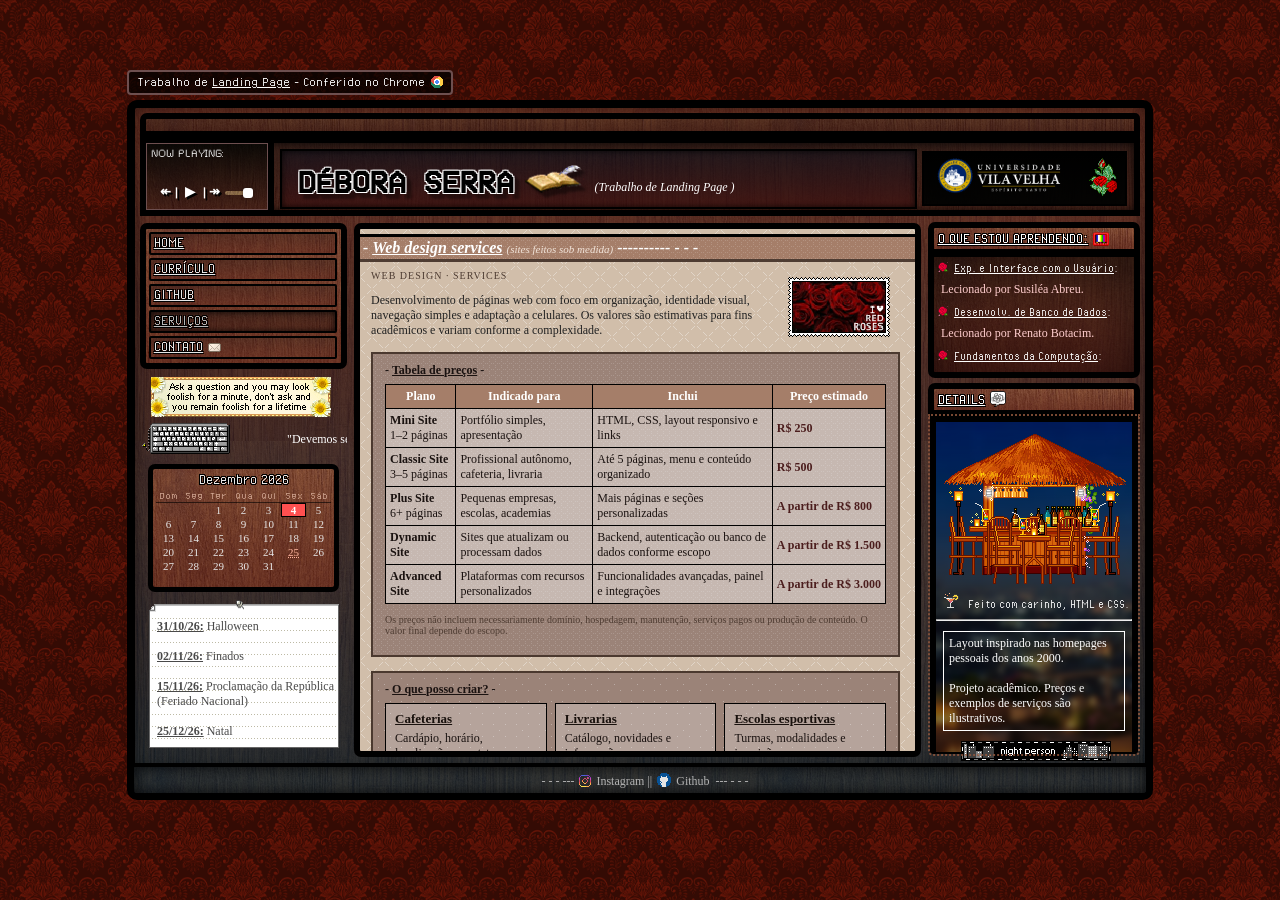
<file: servicos.html>
<!DOCTYPE html>
<html lang="en">

<head>
    <meta charset="UTF-8">
    <meta name="viewport" content="width=device-width, initial-scale=1.0">
    <title>Serviços | Débora Serra</title>
    <link rel="stylesheet" href="styles.css">
    <link rel="shortcut icon" href="images/favicon.ico">




</head>

<body>


    <main>
        <div class="browser-warning">Trabalho de <u>Landing Page</u> - Conferido no Chrome <img
                src="images/chromelogo.png" style="margin: 1px 0px -2px 2px;"> </div>

        <div class="div1">
            <h1 class="h1top"></h1>
        </div>
        <div class="div2">
            <div class="playlistloa"
                style="background-image: linear-gradient(to bottom, rgba(0, 0, 0, 0.918), rgba(43, 7, 7, 0.753)), url(images/close-up-dark-brown-laminate-floor-covering_88135-18198.png); font-family: rainyhearts; border:1px rgb(109, 79, 79) solid; height:65px; overflow: hidden; width: 120px; outline: 06px solid black;">
                <p style="margin-bottom: 1px;">
                    <font color="white" size="2">&nbsp;NOW PLAYING:</< /p>
                        <div class="playlistloa" style="text-shadow: 2px 2px #000000; border:none; width:120px;">
                            <div class="playlistloa" style="text-shadow: 2px 2px #000000; border:none; width:120px;">
                                <center>
                                    <p style="margin-top: 4px; margin-right: 8px; line-height: 1;">
                                        <span color="white" size="2">
                                            <marquee scrollamount="3" id="songName"
                                                style="float:left; margin-bottom:7px; width: 200px;">Click the buttons
                                                to play a song.</marquee>
                                        </span><br>
                                        <b style="margin-left:9px; display: inline-block; vertical-align: middle;">
                                            <span id="prev" class="pbtn" onclick="prevSong()" style="cursor:pointer;">↞</span>
                                            |&nbsp;&nbsp;<span id="playPause" class="pbtn" onclick="togglePlay(), toggleText()"
                                                style="cursor:pointer;">▶</span>&nbsp;&nbsp;|
                                            <span id="next" class="pbtn" onclick="nextSong()" style="cursor:pointer;">↠</span>
                                        </b>
                                        <!-- Regulador de volume ao lado dos botões -->
                                        <input type="range" id="volumeControl" min="0" max="1" step="0.01" value="1"
                                            style="width: 28px; height: 4px; margin-left: 1px; display: inline-block; vertical-align: middle;"
                                            oninput="setVolume(this.value)">
                                    </p>
                                </center>
                            </div>
                        </div>

                        <script>
                            var audio = new Audio();
                            var currentSong = 0;
                            var isPlaying = false;
                            var started = false;
                            var pausePosition = 0;
                            var STORE_KEY = 'playerState';
                            var songs = [
                                { name: 'Charlie"s Here - Pizza Parlor', file: './music&video/CharliesHere.mp3' },
                                { name: 'Dionne Warwick - Walk on By', file: './music&video/WalkonBy.mp3' },
                                { name: 'Roxanne - George Michael', file: './music&video/Roxanne.mp3' },
                            ];

                            /* ---------- guarda o estado para a próxima página ---------- */
                            function saveState() {
                                try {
                                    sessionStorage.setItem(STORE_KEY, JSON.stringify({
                                        song: currentSong,
                                        time: audio.src ? audio.currentTime : pausePosition,
                                        playing: isPlaying,
                                        started: started,
                                        volume: audio.volume
                                    }));
                                } catch (e) { }
                            }

                            function toggleText() {
                                var playPause = document.getElementById("playPause");
                                playPause.innerHTML = isPlaying ? "❚❚" : "▶";
                            }

                            function loadSong(time) {
                                audio.src = songs[currentSong].file;
                                if (time) {
                                    audio.addEventListener('loadedmetadata', function seek() {
                                        audio.removeEventListener('loadedmetadata', seek);
                                        audio.currentTime = time;
                                    });
                                }
                            }

                            function togglePlay() {
                                if (isPlaying) {
                                    pausePosition = audio.currentTime; // Salva o tempo atual
                                    audio.pause();
                                } else {
                                    if (!audio.src) loadSong(pausePosition); // Retoma de onde parou
                                    started = true;
                                    audio.play();
                                    updateSongName(songs[currentSong].name);
                                }
                                isPlaying = !isPlaying;
                                saveState();
                            }

                            function nextSong() {
                                currentSong = (currentSong + 1) % songs.length;
                                pausePosition = 0;
                                updateAudio();
                            }

                            function prevSong() {
                                currentSong = (currentSong - 1 + songs.length) % songs.length;
                                pausePosition = 0;
                                updateAudio();
                            }

                            function updateAudio() {
                                loadSong(pausePosition);
                                if (isPlaying) {
                                    audio.play();
                                    updateSongName(songs[currentSong].name);
                                }
                                saveState();
                            }

                            function updateSongName(name) {
                                document.getElementById('songName').innerText = name;
                            }

                            // Controle de volume
                            function setVolume(value) {
                                audio.volume = value;
                                saveState();
                            }

                            audio.addEventListener('ended', function () {
                                nextSong();
                            });

                            /* salva a posição enquanto toca e ao sair da página */
                            audio.addEventListener('timeupdate', saveState);
                            window.addEventListener('pagehide', saveState);
                            window.addEventListener('beforeunload', saveState);

                            /* ---------- restaura o estado vindo da página anterior ---------- */
                            (function restoreState() {
                                var s = null;
                                try { s = JSON.parse(sessionStorage.getItem(STORE_KEY)); } catch (e) { }
                                if (!s) return;

                                currentSong = (s.song >= 0 && s.song < songs.length) ? s.song : 0;
                                pausePosition = s.time || 0;

                                if (typeof s.volume === 'number') {
                                    audio.volume = s.volume;
                                    document.getElementById('volumeControl').value = s.volume;
                                }

                                if (s.started) {
                                    started = true;
                                    loadSong(pausePosition);
                                    updateSongName(songs[currentSong].name);
                                }

                                if (s.playing && started) {
                                    isPlaying = true;
                                    toggleText();
                                    var p = audio.play();
                                    if (p && p.catch) {
                                        p.catch(function () {
                                            // o navegador bloqueou o autoplay: fica pausado na mesma posição
                                            isPlaying = false;
                                            pausePosition = audio.currentTime || pausePosition;
                                            toggleText();
                                            saveState();
                                        });
                                    }
                                }
                            })();

                        </script>
            </div>
            <div class="top">
                <div class="divh1">
                    <h1>DÉBORA SERRA</h1>
                    <img class="book" src="images/book.gif" alt="book">
                    <p style="font-size: 12px; margin: 25px 0px 0px 0px;">
                        <i>(Trabalho&nbspde&nbspLanding&nbspPage&nbsp)</i></p>
                </div>

            </div>
            <div class="topright">
                <div style="display: flex; flex-direction: column;">
                    <img style="width: 150px; margin: -20px 3px -13px 0px;" src="images/LogoUVV.png"
                        title="Site Blinkie">
                </div>
                <div><img style="height: 40px; padding-right: 8px;" src="images/rose.gif" title="Site Blinkie"></div>
            </div>
        </div>
        <div class="downbody">
            <div class="divleft">
                <div class="leftoptions">
                    <a href="index.html">
                        <div class="optionsitems">HOME</div>
                    </a>
                    <a href="curriculo.html">
                        <div class="optionsitems">CURRÍCULO</div>
                    </a>
                    <a href="github.html">
                        <div class="optionsitems">GITHUB</div>
                    </a>
                    <a href="servicos.html">
                        <div class="optionsitems active">SERVIÇOS</div>
                    </a>
                    <a href="contato.html">
                        <div class="optionsitems">CONTATO<img style="padding-left: 5px; margin: 0px 5px -1px 0px;"
                                src="images/minimail2.png"></div>
                    </a>



                </div>
                <div class="leftextra">
                <img style="padding-left: 1px; margin: 8px 5px 0px 10px;" src="images/blinkie.gif">

                <img src="images/blinkie16.png" style="margin: 2px 2px 2px 2px;">
                <div class="quotebox" style="float: right;">
                    <marquee
                        style="font-family: ms ui gothic; font-size: 12px; color: #ffffff; width: 110px; margin-top:  11px ;">
                        "Devemos ser como borboletas e ter a coragem de enfrentar a metamorfose da vida para para sermos
                        livres" - P. VICENSOTTI</marquee>
                </div>

                <div class="calendar" id="calendar"></div>
                <script>
                    (function () {
                        var meses = ['Janeiro', 'Fevereiro', 'Março', 'Abril', 'Maio', 'Junho', 'Julho', 'Agosto', 'Setembro', 'Outubro', 'Novembro', 'Dezembro'];
                        var semana = ['Dom', 'Seg', 'Ter', 'Qua', 'Qui', 'Sex', 'Sáb'];
                        // datas marcadas (mês-dia): as mesmas listadas no papel logo abaixo do calendário
                        var datas = { '10-31': 'Halloween', '11-02': 'Finados', '11-15': 'Proclamação da República', '12-25': 'Natal' };
                        var hoje = new Date();
                        var ano = hoje.getFullYear();
                        var mes = hoje.getMonth();
                        var primeiro = new Date(ano, mes, 1).getDay();      // dia da semana do dia 1 (0 = domingo)
                        var total = new Date(ano, mes + 1, 0).getDate();    // dias do mês (já considera ano bissexto)
                        var h = '<table><tr><th colspan="7" class="cal-title">' + meses[mes] + ' ' + ano + '</th></tr><tr class="cal-week">';
                        for (var s = 0; s < 7; s++) h += '<th>' + semana[s] + '</th>';
                        h += '</tr>';
                        var dia = 1 - primeiro;
                        for (var linha = 0; linha < 6; linha++) {
                            h += '<tr>';
                            for (var col = 0; col < 7; col++, dia++) {
                                if (dia < 1 || dia > total) { h += '<td>&nbsp;</td>'; continue; }
                                var chave = ('0' + (mes + 1)).slice(-2) + '-' + ('0' + dia).slice(-2);
                                var cls = [];
                                var titulo = '';
                                if (datas[chave]) { cls.push('cal-holiday'); titulo = datas[chave]; }
                                if (dia === hoje.getDate()) { cls.push('cal-today'); titulo = 'Hoje' + (titulo ? ' · ' + titulo : ''); }
                                h += '<td' + (cls.length ? ' class="' + cls.join(' ') + '"' : '') + (titulo ? ' title="' + titulo + '"' : '') + '>' + dia + '</td>';
                            }
                            h += '</tr>';
                        }
                        document.getElementById('calendar').innerHTML = h + '</table>';
                    })();
                </script>



                <div class="paperbox">
                    <img style="padding-left: 1px; margin: 8px 0px 0px 8px;" src="images/paper.png">
                <div style="font-family: ms ui gothic; font-size: 12px; color: #494949; margin: -133px 0px 0px 17px;">
                    <b><u>31/10/26:</u></b> Halloween<br><br>
                    <b><u>02/11/26:</u></b> Finados<br><br>
                    <b><u>15/11/26:</u></b> Proclamação da República (Feriado Nacional)<br><br>
                    <b><u>25/12/26:</u></b> Natal<br><br>
                </div>
                </div>
                </div>
            </div>

            <div class="divcenter">
                <div id="servicos" class="divcenter-content"
                    style="background-image: url(images/crossgrid.png); background-color: rgb(209, 190, 170); width: 600px;">
                    <p class="sec-title"><b><i> -&nbsp;<u>Web design services</u> <small>(sites feitos sob
                                    medida)</small> ---------- - - -</i></b></p>
                    <img style="float:right;margin:10px;height:60px; image-rendering: pixelated;"
                        src="images/rosestamp.png">
                    <p class="eyebrow">WEB DESIGN · SERVICES</p>
                    <p class="txt">Desenvolvimento de páginas web com foco em organização, identidade visual, navegação
                        simples e adaptação a celulares. Os valores são estimativas para fins acadêmicos e variam
                        conforme a complexidade.</p>

                    <div class="box alt">
                        <span class="boxhead">- <u>Tabela de preços</u> -</span>
                        <div class="tablewrap">
                            <table class="stack">
                                <thead>
                                    <tr>
                                        <th>Plano</th>
                                        <th>Indicado para</th>
                                        <th>Inclui</th>
                                        <th>Preço estimado</th>
                                    </tr>
                                </thead>
                                <tbody>
                                    <tr>
                                        <td data-label="Plano"><b>Mini Site</b><br>1–2 páginas</td>
                                        <td data-label="Indicado para">Portfólio simples, apresentação</td>
                                        <td data-label="Inclui">HTML, CSS, layout responsivo e links</td>
                                        <td data-label="Preço estimado" class="price">R$ 250</td>
                                    </tr>
                                    <tr>
                                        <td data-label="Plano"><b>Classic Site</b><br>3–5 páginas</td>
                                        <td data-label="Indicado para">Profissional autônomo, cafeteria, livraria</td>
                                        <td data-label="Inclui">Até 5 páginas, menu e conteúdo organizado</td>
                                        <td data-label="Preço estimado" class="price">R$ 500</td>
                                    </tr>
                                    <tr>
                                        <td data-label="Plano"><b>Plus Site</b><br>6+ páginas</td>
                                        <td data-label="Indicado para">Pequenas empresas, escolas, academias</td>
                                        <td data-label="Inclui">Mais páginas e seções personalizadas</td>
                                        <td data-label="Preço estimado" class="price">A partir de R$ 800</td>
                                    </tr>
                                    <tr>
                                        <td data-label="Plano"><b>Dynamic Site</b></td>
                                        <td data-label="Indicado para">Sites que atualizam ou processam dados</td>
                                        <td data-label="Inclui">Backend, autenticação ou banco de dados conforme escopo</td>
                                        <td data-label="Preço estimado" class="price">A partir de R$ 1.500</td>
                                    </tr>
                                    <tr>
                                        <td data-label="Plano"><b>Advanced Site</b></td>
                                        <td data-label="Indicado para">Plataformas com recursos personalizados</td>
                                        <td data-label="Inclui">Funcionalidades avançadas, painel e integrações</td>
                                        <td data-label="Preço estimado" class="price">A partir de R$ 3.000</td>
                                    </tr>
                                </tbody>
                            </table>
                        </div>
                        <p class="txt-small">Os preços não incluem necessariamente domínio, hospedagem, manutenção,
                            serviços pagos ou produção de conteúdo. O valor final depende do escopo.</p>
                    </div>
                    <div class="box">
                        <span class="boxhead">- <u>O que posso criar?</u> -</span>
                        <div class="cards three">
                            <div class="minicard">
                                <h3>Cafeterias</h3>
                                <p>Cardápio, horário, localização e contato.</p>
                            </div>
                            <div class="minicard">
                                <h3>Livrarias</h3>
                                <p>Catálogo, novidades e informações.</p>
                            </div>
                            <div class="minicard">
                                <h3>Escolas esportivas</h3>
                                <p>Turmas, modalidades e inscrições.</p>
                            </div>
                            <div class="minicard">
                                <h3>Academias</h3>
                                <p>Planos, horários e serviços.</p>
                            </div>
                            <div class="minicard">
                                <h3>Restaurantes</h3>
                                <p>Menu, fotos, endereço e atendimento.</p>
                            </div>
                            <div class="minicard">
                                <h3>Portfólios</h3>
                                <p>Apresentação pessoal e projetos.</p>
                            </div>
                        </div>
                    </div>
                    <div class="box alt">
                        <span class="boxhead">- <u>Modelos de Site</u> -</span>
                        <ul class="infolist" style="margin-top: 15px;">
                            <li><b>Estático:</b> conteúdo principalmente informativo, feito com HTML e CSS.</li>
                            <li><b>Dinâmico:</b> conteúdo que muda conforme dados, usuários ou interações; pode exigir
                                JavaScript e backend.</li>
                            <li><b>Avançado:</b> sistemas com contas de usuário, painéis, integrações ou pagamentos,
                                exigindo análise técnica.</li>
                                <img src="images/drink4.gif" style="float: right; margin: -22px 0px 0px 0px;">
                        </ul><a class="btn" href="contato.html">Solicitar orçamento</a>
                    </div>
                    <br>
                </div>
            </div>
            <div class="divright">
                <div>
                    <div class="updates">O QUE ESTOU APRENDENDO:<img
                            style="height: 16px; padding-left: 5px; margin: -3px 0px -3px 0px;" src="images/minitv.gif">
                    </div>
                </div>
                <div class="underupdate" style=" box-shadow: inset 0px 35px 55px -10px rgba(0, 0, 0, 0.616);">
                    <span class="materias"><img src="images/minirose2.gif" height="10px">&nbsp&nbsp<span
                            style="text-decoration: underline;">Exp. e Interface com o Usuário</span>:</span><br><br>
                    <p>Lecionado por Susiléa Abreu.</p>
                    <span class="materias"><img src="images/minirose2.gif" height="10px">&nbsp&nbsp<span
                            style="text-decoration: underline;">Desenvolv. de Banco de Dados</span>:</span><br><br>
                    <p>Lecionado por Renato Botacim.</p>
                    <span class="materias"><img src="images/minirose2.gif" height="10px">&nbsp&nbsp<span
                            style="text-decoration: underline;">Fundamentos da Computação</span>:</span><br><br>
                    <p>Lecionado por Edgar Segundo.</p>
                    <span class="materias"><img src="images/minirose2.gif" height="10px">&nbsp&nbsp<span
                            style="text-decoration: underline;">Lógica para Computação</span>:</span><br><br>
                    <p>Lecionado por Erlon Pinheiro.</p>
                    <span class="materias"><img src="images/minirose2.gif" height="10px">&nbsp&nbsp<span
                            style="text-decoration: underline;">Textos Científicos</span>:</span><br><br>
                    <p>Lecionado por Maria Aparecida.</p>
                    <span class="materias"><img src="images/minirose2.gif" height="10px">&nbsp&nbsp<span
                            style="text-decoration: underline;">Construção de Software Web</span>:</span><br><br>
                    <img src="images/fabricio.gif" style="height: 70px; float: left; border: 3px black solid;">
                    <p style="margin: 2px 2px 2px 60px;"> Lecionado por Fabricio Ribeiro.<br><br> Professor na
                        Universidade Vila Velha - UVV e HeadTecnologia e Inovação Openport.</p>




                </div>
                <div>
                    <div class="details"><span style="text-decoration: underline; font-size: 16px;">DETAILS</span><img
                            style="height: 16px; padding-left: 5px; margin: -3px 0px -3px 0px;" src="images/chat2.gif">
                        <span style="font-size: 12; color: rgb(255, 208, 139);"></span>
                    </div>
                </div>
                <div class="underdetails" style="background-image: linear-gradient(to bottom, rgba(0, 0, 0, 0), rgba(0, 0, 0, 0.527)), url(images/Background.png); background-size: 550px;
                height: 330px;">
                    <img src="images/BeachBar.gif" style="margin: 12px 30px 8px 8px;">
                    <span class="materias" style="margin-left: 6px;"><img src="images/drink6.gif" style="margin: -5px -5px 0px 6px; float: left;">&nbsp&nbspFeito com carinho, HTML e CSS.</span><br>
                    <hr>
                    <div
                        style="border: 1px white solid; width: 180px; margin: 10px 20px 20px 7px; padding: 2px 0px 2px 0px;">
                        <p style="margin: 2px 5px 2px 5px; font-family: ms ui gothic; font-size: 12px;"><i></i>Layout
                            inspirado nas homepages pessoais dos anos 2000.<br><br>Projeto acadêmico. Preços e exemplos
                            de serviços são ilustrativos.</p>

                    </div>
                    <img src="images/nightperson.gif" style="margin: -10px 0px 10px 25px;">


                </div>

            </div>
        </div>

        </div>
        <div class="footer">
            - - - --- <a href="https://www.instagram.com/debserra.png?obrf=azRuMXp2dHhsZ2xj"><img
                    src="images/instagramlogo.png" style="margin: 0px 3px -4px 0px;">Instagram</a> || <a
                href="https://github.com/Debora-Serra"><img src="images/githublogo.png"
                    style="margin: 0px 0px -4px 0px; width: 18px; image-rendering: pixelated;"> Github</a>&nbsp --- - -
            -
        </div>
    </main>



</body>

</html>
</file>
<file: styles.css>
/*Olá, Professor! O site está um caos organizado! :)*/

@charset "utf-8";

@font-face {
    font-family: 'monaco';
    src: url(fonts/monaco.ttf) format('truetype');
}

@font-face {
    font-family: 'rainyhearts';
    src: url(fonts/rainyhearts.ttf) format('truetype');
}

@font-face {
    font-family: 'VCR_OSD_MONO';
    src: url(fonts/VCR_OSD_MONO_1.001.ttf) format('truetype');
}

@font-face {
    font-family: 'PixelOperator';
    src: url(fonts/PixelOperator.ttf) format('truetype');
}

@font-face {
    font-family: 'W95FA';
    src: url(fonts/W95FA.otf) format('.otf');
}

@font-face {
      font-family: "Sysfont";
      src: url(fonts/sysfont.otf) format('.otf');

}

@font-face {
    font-family: "ms ui gothic";
    src: url(fonts/MS-UIGothic-02.ttf) format('ttf');
}

.browser-warning {
    position: absolute;
    top: calc(50% - 368px);
    left: calc(50% - 513px);
    font-family: 'PixelOperator';
    font-size: 14px;
    color: rgb(255, 255, 255);
    background-color: rgba(0, 0, 0, 0.7);
    padding: 3px 8px;
    border: 2px solid rgb(109, 79, 79);
    border-radius: 4px;
    z-index: 999;
}

.browser-warning2 {
    position: absolute;
    top: calc(50% - 354px);
    left: calc(50% - 300px);
    
    z-index: 999;
}

body, html {

    background-image: url('images/carpetbackground.png');
    background-size: 400px;
    position: relative;
    cursor: url(images/cur817.cur), auto !important;
}


::selection {
    background-color: #0000001f;
}

main {
    width: 1000px;
    height: 650px;
    background-image: linear-gradient(to bottom, rgba(71, 9, 9, 0.651), rgba(0, 19, 37, 0.719)), url('images/close-up-dark-brown-laminate-floor-covering_88135-18198.png');
    background-size: 500px;
    background-repeat: repeat;
    padding: 5px;
    margin: 100px auto 0px auto;
    box-shadow: 10px 10px 5px rgba(26, 10, 36, 0.46);
    border: 8px solid black;
    border-radius: 10px;
    box-shadow: inset 0px 0px 15px rgba(0, 0, 0, 0.473);
}

.div1 {
    background-image: linear-gradient(to bottom, rgba(43, 7, 7, 0.644), rgba(43, 7, 7, 0.747)), url('images/close-up-dark-brown-laminate-floor-covering_88135-18198.png');
    border: 6px solid black;
    border-radius: 7px 5px 0px 0px;
}

.div2 {
    background-image: linear-gradient(to bottom, rgba(32, 13, 13, 0.856), rgba(43, 7, 7, 0.753)), url('images/close-up-dark-brown-laminate-floor-covering_88135-18198.png');
    border: 6px solid black;
    display: flex;
    box-shadow: inset 0 0 10px rgba(0, 0, 0, 0.836);
}

.downbody {
    display: flex;
    height: 548px;
    width: 998px;
}

.divleft {
  
    position: relative;
    top: 7px;
    width: 209px;
}

.divcenter {
    background-image: linear-gradient(to bottom, rgba(43, 16, 16, 0.76), rgba(46, 8, 8, 0.733)), url('images/close-up-dark-brown-laminate-floor-covering_88135-18198.png');
    background-position: 100px 10;
    background-size: 60% 100%;
    border: 6px solid black;
    display: flex;
    box-shadow: inset 0 0 10px rgba(0, 0, 0, 0.836);
    width: 560px;
    border: 6px solid black;
    border-radius: 7px 7px 7px 7px;
    margin: 7px 7px 7px 7px;
    overflow-x:hidden;
    overflow-y:auto; 
}

.divright {
    position: relative;
    top: 4px;
    width: 210px;
    height: 500px;
}

.leftoptions {
    background-image: linear-gradient(to bottom, rgba(90, 16, 16, 0.445), rgba(77, 10, 10, 0.616)), url('images/close-up-dark-brown-laminate-floor-covering_88135-18198.png'); 
    border: 6px solid black;
    border-radius: 7px 7px 7px 7px;
    padding: 2px 0px 1px 4px;
}

.updates {
    background-image: linear-gradient(to bottom, rgba(90, 16, 16, 0.445), rgba(77, 10, 10, 0.616)), url('images/close-up-dark-brown-laminate-floor-covering_88135-18198.png'); 
    border: 6px solid black;
    border-radius: 7px 7px 0px 0px;
    width: 196px;
    margin: 2px 0px 0px 0px;
    padding: 2px 0px 2px 4px;
    font-family: PixelOperator;
    font-size: 16px;
    text-decoration: underline;
    text-shadow: -1px -1px 0 rgb(0, 0, 0), 1px -1px 0 rgb(0, 0, 0), -1px 1px 0 rgb(0, 0, 0), 1px 1px 0 rgb(0, 0, 0);
}

.details {
    background-image: linear-gradient(to bottom, rgba(90, 16, 16, 0.445), rgba(77, 10, 10, 0.616)), url('images/close-up-dark-brown-laminate-floor-covering_88135-18198.png'); 
    border: 6px solid black;
    border-radius: 7px 7px 0px 0px;
    width: 196px;
    margin: 5px 0px 0px 0px;
    padding: 2px 0px 2px 4px;
    font-family: PixelOperator;
    
    text-shadow: -1px -1px 0 rgb(0, 0, 0), 1px -1px 0 rgb(0, 0, 0), -1px 1px 0 rgb(0, 0, 0), 1px 1px 0 rgb(0, 0, 0);
}

.underupdate {
    position: relative;
    height:105px;
    width:93%;
    background-image: linear-gradient(to bottom, rgba(56, 5, 5, 0.603), rgba(43, 7, 7, 0.842)), url('images/close-up-dark-brown-laminate-floor-covering_88135-18198.png'); 
    border-width:1;
    border: 6px solid black;
    border-radius: 0px 0px 7px 7px;
    margin-top: -4px;
    overflow-x:hidden;
    overflow-y:scroll;  
    line-height: 77%; 
    text-align: left;
    padding: 5px 1px 5px 4px;
}

.underupdate > p {
    font-size: 12px;
    font-family: ms ui gothic;
    margin-left: 3px;
    color: rgb(255, 206, 206);
    margin-top: 1px;
  
}



.materias {
    font-family: PixelOperator;
    

}


.underupdate::-webkit-scrollbar {
    width: 12px;
}


.underupdate::-webkit-scrollbar-track {
    background-image: linear-gradient(to bottom, rgba(22, 0, 0, 0.747), rgba(37, 3, 3, 0.856)), url('images/close-up-dark-brown-laminate-floor-covering_88135-18198.png');
    border: 2px solid black;
}


.underupdate::-webkit-scrollbar-thumb {
    background-image: linear-gradient(to bottom, rgba(90, 16, 16, 0.384), rgba(43, 7, 7, 0.726)), url('images/close-up-dark-brown-laminate-floor-covering_88135-18198.png');
    border: 2px solid black;
}


.divcenter::-webkit-scrollbar {
    width: 12px;
}


.divcenter::-webkit-scrollbar-track {
    background-image: linear-gradient(to bottom, rgba(22, 0, 0, 0.747), rgba(37, 3, 3, 0.856)), url('images/close-up-dark-brown-laminate-floor-covering_88135-18198.png');
    border: 2px solid black;
}


.divcenter::-webkit-scrollbar-thumb {
    background-image: linear-gradient(to bottom, rgba(90, 16, 16, 0.384), rgba(43, 7, 7, 0.726)), url('images/close-up-dark-brown-laminate-floor-covering_88135-18198.png');
    border: 2px solid black;
}


.divcenter-content::-webkit-scrollbar {
    width: 12px;
}


.divcenter-content::-webkit-scrollbar-track {
    background-image: linear-gradient(to bottom, rgba(22, 0, 0, 0.747), rgba(37, 3, 3, 0.856)), url('images/close-up-dark-brown-laminate-floor-covering_88135-18198.png');
    border: 2px solid black;
}


.divcenter-content::-webkit-scrollbar-thumb {
    background-image: linear-gradient(to bottom, rgba(90, 16, 16, 0.384), rgba(43, 7, 7, 0.726)), url('images/close-up-dark-brown-laminate-floor-covering_88135-18198.png');
    border: 2px solid black;
}

h1 {
    color: rgb(0, 0, 0);
    font-family: 'VCR_OSD_MONO';

    

    font-size: 30px;
    padding: 10px 0px 0px 0px;
    filter: drop-shadow(5px 5px 1px rgba(0, 0, 0, 0.356));
    text-shadow: -1px -1px 0 rgb(255, 255, 255), 1px -1px 0 rgb(255, 255, 255), -1px 1px 0 rgb(255, 255, 255), 1px 1px 0 rgb(255, 255, 255);
    margin: 1px;
    white-space: nowrap;
}

.top {
    display: inline-flex;
    width: 1px;
 
}


.divh1 {
  padding: 4px 180px 7px 15px;
    display: inline-flex;
    border: 2px solid black;
    margin: 6px 10px 0px 12px;
    background-image: linear-gradient(to bottom, rgba(16, 10, 20, 0.884), rgba(56, 13, 13, 0.911)), url(images/close-up-dark-brown-laminate-floor-covering_88135-18198.png);
    box-shadow: inset 0 0 6px rgba(0, 0, 0, 0.842);  


}

.topright {
    padding: 3px 0px 4px 0px;
    border: 2px solid black;
    background-image: linear-gradient(to bottom, rgb(0, 0, 0), rgba(0, 0, 0, 0.973)), url(images/close-up-dark-brown-laminate-floor-covering_88135-18198.png);
    position: relative;
    left: 650px;
    flex-direction: column;
    display: inline-flex;
    flex-direction: row;
    align-items: center;
    gap: 10px;
    margin: 6px 10px -5px 0px;
}

.book {
    height: 30px;
    width: auto;
    filter: drop-shadow(5px 5px 1px rgba(0, 0, 0, 0.445));
    margin: 10px 1px 1px 7px;
}



.footer {
    width: 1002px;
    background-image: linear-gradient(to bottom, rgba(0, 19, 37, 0.719), rgba(0, 19, 37, 0.719)), url('images/close-up-dark-brown-laminate-floor-covering_88135-18198.png'); 
    color: rgb(179, 179, 179);
    font-family: ms ui gothic;
    font-size: 12px;
    text-align: center;
    border-bottom: 7px solid rgb(0, 0, 0);
    border-left: 7px solid rgb(0, 0, 0);
    border-right: 7px solid rgb(0, 0, 0);
    border-top: 4px solid rgb(0, 0, 0);
    border-radius: 0px 0px 10px 10px;
    margin: -1px 1px 1px -13px;
    box-shadow: inset 0 0 15px rgba(0, 0, 0, 0.836);
    padding: 4px 0px 4px 10px;
}


div.footer > p {
    padding: 4px 0px 4px 0px;
    height: 12px;
    width: 1000px;
    margin: 0px 0px 0px 0px;
    outline: 1px black;
    
}

a:not(.footer a):hover {
    color: #fdfdfd;
}

.footer a:hover {
    color: rgb(230, 230, 230);
    text-decoration: underline;
}

.optionsitems {
    color: rgb(230, 230, 230);
} 

.optionsitems:hover {
    color: rgb(255, 255, 255);
    text-decoration: underline;
}



.playlistloa > p {
    margin-top: 1px;
}

.links {
    background-image: linear-gradient(to bottom, rgba(90, 16, 16, 0.445), rgba(77, 10, 10, 0.616)), url('images/close-up-dark-brown-laminate-floor-covering_88135-18198.png'); 
    border: 6px solid black;
    border-radius: 7px 7px 0px 0px;
    width: 196px;
    margin: 13px 0px 0px 0px;
    padding: 2px 0px 2px 4px;
    font-family: PixelOperator;
    font-size: 16px;
    text-decoration: underline;
    text-shadow: -1px -1px 0 rgb(0, 0, 0), 1px -1px 0 rgb(0, 0, 0), -1px 1px 0 rgb(0, 0, 0), 1px 1px 0 rgb(0, 0, 0);
}

.underlinks {
    position: relative;
    height:22px;
    width:93%;
    background-image: linear-gradient(to bottom, rgba(56, 5, 5, 0.603), rgba(43, 7, 7, 0.842)), url('images/close-up-dark-brown-laminate-floor-covering_88135-18198.png'); 
    border: 6px solid black;
    border-radius: 0px 0px 7px 7px;
    overflow: hidden;
    margin-top: -4px;
    padding-bottom: 9px;
}


marquee {
    width: fit-content;
    height: fit-content;
    flex-direction: row;
    white-space: nowrap;
    animation: marquee 10s linear;
    animation-iteration-count: infinite;
    flex-wrap: nowrap;
}

.hidden {
    display: none;
}
.divcenter-content {
    padding: 0px 15px 5px 11px;
    overflow-y: auto;
}
.optionsitems {
    cursor: pointer;
    background-image: linear-gradient(to bottom, rgba(56, 13, 13, 0.664), rgba(77, 10, 10, 0.616)), url('images/close-up-dark-brown-laminate-floor-covering_88135-18198.png'); 
    border: 2px solid rgb(0, 0, 0);
    width: 181px;
    margin: 1px 0px 3px -1px;
    padding: 0px 0px 2px 3px;
    border-radius: 2px 2px 2px 2px;
    font-family: PixelOperator;
    font-size: 16px;
    text-decoration: underline;
    text-shadow: -1px -1px 0 rgb(0, 0, 0), 1px -1px 0 rgb(0, 0, 0), -1px 1px 0 rgb(0, 0, 0), 1px 1px 0 rgb(0, 0, 0);
}

#volumeControl {
        appearance: none;
        width: 60px;
        height: 4px;
        background: #5f5f5f;
        background-image: url(images/close-up-dark-brown-laminate-floor-covering_88135-18198.png);
        border-radius: 5px;
        outline: none;
    }

    
    #volumeControl::-webkit-slider-thumb {
        -webkit-appearance: none;
        width: 10px;
        height: 10px;
        background: #ffffff;
        border-radius: 30%;
        cursor: pointer;
        box-shadow: 0 0 5px rgba(0, 0, 0, 0.3);
    }

    
    #volumeControl::-moz-range-thumb {
        width: 10px;
        height: 10px;
        background: #ffffff;
        border-radius: 50%;
        cursor: pointer;
        box-shadow: 0 0 5px rgba(0, 0, 0, 0.3);
    }

    
    #volumeControl:hover::-webkit-slider-thumb {
        background: #ffffff;
    }

    #volumeControl:hover::-moz-range-thumb {
        background: #ffffff;
     }



a {
    color: inherit;
    text-decoration: none;
}



li {
    padding-bottom: 6px;

}


.optionsitems.active {
    filter: brightness(0.8);
    box-shadow: inset 0 0 6px rgba(0, 0, 0, 0.85);
}

table,th,td {
    border: 1px black solid;
}

table {
    border-collapse: collapse;
    width: 410px;
    font-size: 12px;
}

th, td {
    padding: 4px;
}

.table {
     color: black;
     background-color: rgba(255, 255, 255, 0.24);
     border-collapse: collapse;
     width: 410px;
     margin-left: 50px;
}

.underdetails {
    outline: 2px rgba(150, 90, 62, 0.795) dotted;
    border: 6px solid black;
    border-bottom: 2px solid black;
    width: 196px;
    background-color: black;
    border-radius: 0px 0px 3px 3px;
    position: relative;
    top: 0px;
    margin-left: 2px;
}



[hidden] {
    display: none !important;
}


.sec-title {
    background-color: #a57e69;
    color: #ffffff;
    margin: 5px -15px 5px -16px;
    padding: 2px 2px 2px 8px;
    border-top: 3px solid #000000;
    border-bottom: 3px solid #4e3c32;
    text-align: left;
    font-family: ms ui gothic;
    font-size: 16px;
    background-image: url(images/anothergrid.png);
}

.sec-title small {
    font-size: 11px;
    font-weight: normal;
    color: #f1e3d8;
}

.eyebrow {
    font-family: ms ui gothic;
    font-size: 10px;
    letter-spacing: 1px;
    color: #4e3c32;
    margin: 8px 0px 0px 0px;
}

.txt {
    font-family: ms ui gothic;
    font-size: 12px;
    color: #222222;
}

.txt-small {
    font-family: ms ui gothic;
    font-size: 10px;
    color: #4e3c32;
}


.box {
    font-family: MS UI Gothic;
    font-size: 12px;
    color: #1a1210;
    background-color: #9b8378;
    padding: 9px 12px 9px 12px;
    margin: 14px 0px 9px 0px;
    border: 2px solid #4b392f;
    background-image: url(images/dotgrid.png);
    clear: both;
}

.box.alt {
    background-image: url(images/anothergrid.png);
}

.boxhead {
    display: block;
    margin-bottom: 6px;
    font-weight: bold;
}

.boxhead small {
    font-weight: normal;
    font-size: 10px;
}


.cards {
    display: flex;
    flex-wrap: wrap;
    gap: 8px;
    margin: 6px 0px 6px 0px;
}

.minicard {
    flex: 1 1 200px;
    box-sizing: border-box;
    border: 1px black solid;
    background-color: rgba(255, 255, 255, 0.26);
    padding: 3px 9px 6px 9px;
    font-family: ms ui gothic;
    font-size: 12px;
    color: #1a1210;
}

.cards.three .minicard {
    flex-basis: 140px;
}

.minicard h3 {
    font-family: ms ui gothic;
    font-size: 13px;
    color: #18100c;
    text-decoration: underline;
    margin: 4px 0px 4px 0px;
}

.minicard p {
    margin: 4px 0px;
}

.infolist {
    font-family: ms ui gothic;
    font-size: 12px;
    color: #1a1210;
    margin: 4px 0px 8px 0px;
    padding-left: 24px;
    list-style-type: square;
}

ol.infolist {
    list-style-type: decimal;
}

.callout {
    border: 1px dashed #4b392f;
    background-color: rgba(255, 255, 255, 0.3);
    padding: 5px 8px 5px 8px;
    margin: 8px 0px;
    font-family: ms ui gothic;
    font-size: 12px;
    color: #222222;
}


.txt a,
.infolist a,
.minicard a,
.callout a,
.boxhead a,
.box a:not(.btn) {
    color: #7a2a1a;
    text-decoration: underline;
}

.txt a:hover,
.infolist a:hover,
.minicard a:hover,
.callout a:hover,
.boxhead a:hover,


.tablewrap {
    overflow-x: auto;
    margin: 6px 0px;
    background-color: rgba(255, 255, 255, 0.425);
}

.tablewrap table {
    width: 100%;
    font-family: ms ui gothic;
    font-size: 12px;
    color: #1a1210;
}

.tablewrap th {
    background-color: #a57e69;
    color: #ffffff;
}

.price {
    font-weight: bold;
    color: #4b1d1d;
    white-space: nowrap;
}


a.btn,
button.btn {
    display: inline-block;
    cursor: pointer;
    background-image: linear-gradient(to bottom, rgba(56, 13, 13, 0.664), rgba(77, 10, 10, 0.616)), url('images/close-up-dark-brown-laminate-floor-covering_88135-18198.png');
    border: 2px solid rgb(0, 0, 0);
    border-radius: 2px;
    padding: 1px 8px 2px 8px;
    margin: 4px 6px 4px 0px;
    font-family: PixelOperator;
    font-size: 16px;
    color: rgb(230, 230, 230);
    text-decoration: underline;
    text-shadow: -1px -1px 0 rgb(0, 0, 0), 1px -1px 0 rgb(0, 0, 0), -1px 1px 0 rgb(0, 0, 0), 1px 1px 0 rgb(0, 0, 0);
}

a.btn:hover,
button.btn:hover {
    color: rgb(255, 255, 255);
}

a.btn.secondary {
    filter: brightness(0.85);
}

/* Prévia de projeto */
.projprev {
    text-align: center;
    font-family: PixelOperator;
    font-size: 16px;
    color: rgb(230, 230, 230);
    border: 2px solid #000000;
    margin: 4px 0px 6px 0px;
    padding: 5px 0px;
    background-image: linear-gradient(to bottom, rgba(56, 13, 13, 0.7), rgba(43, 7, 7, 0.8)), url('images/close-up-dark-brown-laminate-floor-covering_88135-18198.png');
    text-shadow: -1px -1px 0 rgb(0, 0, 0), 1px -1px 0 rgb(0, 0, 0), -1px 1px 0 rgb(0, 0, 0), 1px 1px 0 rgb(0, 0, 0);
}

/* Formulário */
.form-grid {
    display: grid;
    grid-template-columns: 1fr 1fr;
    gap: 8px 10px;
}

.field {
    display: flex;
    flex-direction: column;
    font-family: ms ui gothic;
    font-size: 12px;
    color: #1a1210;
}

.field.full {
    grid-column: 1 / -1;
}

.field > label {
    font-weight: bold;
    margin-bottom: 2px;
}

label.choice-row {
    font-weight: normal;
}

.field input[type=text],
.field input[type=tel],
.field input[type=email],
.field select,
.field textarea {
    box-sizing: border-box;
    width: 100%;
    font-family: ms ui gothic;
    font-size: 12px;
    color: #1a1210;
    background-color: #e6d9c8;
    border: 2px solid #4b392f;
    border-radius: 0px;
    padding: 3px 4px;
}

.field textarea {
    height: 90px;
    resize: vertical;
}

.field input:focus,
.field select:focus,
.field textarea:focus {
    outline: 1px dotted #000000;
    background-color: #ffffff;
}

.choice-row {
    display: flex;
    flex-wrap: wrap;
    gap: 4px 12px;
}

.choice-row label {
    font-weight: normal;
    display: flex;
    align-items: center;
    gap: 4px;
}


.tag-list {
    list-style: none;
    display: flex;
    flex-wrap: wrap;
    gap: 4px;
    margin: 6px 0px 10px 0px;
    padding: 0px;
}

.tag-list li {
    padding: 0px 8px;
    margin: 0px;
    font-family: ms ui gothic;
    font-size: 11px;
    color: #ffffff;
    background-color: #7a5a4a;
    border: 1px solid #000000;
}

.calendar {
    clear: both;
    box-sizing: border-box;
    width: 191px;
    height: 128px;
    margin: 4px 0px 0px 8px;
    padding: 2px 3px 3px 3px;
    background-image: linear-gradient(to bottom, rgba(90, 16, 16, 0.445), rgba(77, 10, 10, 0.616)), url('images/close-up-dark-brown-laminate-floor-covering_88135-18198.png');
    border: 5px solid black;
    border-radius: 7px 7px 7px 7px;
}

.calendar table {
    width: 100%;
    border: none;
    border-collapse: collapse;
    table-layout: fixed;
}

.calendar th,
.calendar td {
    border: none;
    padding: 0px;
    text-align: center;
    height: 14px;
    line-height: 14px;
    font-family: ms ui gothic;
    font-size: 11px;
    color: #e6e6e6;
}

.calendar th.cal-title {
    height: 17px;
    line-height: 17px;
    font-family: PixelOperator;
    font-size: 16px;
    font-weight: normal;
    color: #e6e6e6;
    text-shadow: -1px -1px 0 rgb(0, 0, 0), 1px -1px 0 rgb(0, 0, 0), -1px 1px 0 rgb(0, 0, 0), 1px 1px 0 rgb(0, 0, 0);
}

.calendar tr.cal-week th {
    font-family: PixelOperator;
    font-size: 12px;
    font-weight: normal;
    color: #d3a995;
    border-bottom: 1px solid rgba(0, 0, 0, 0.6);
}

.calendar td.cal-holiday {
    color: #ffb59e;
    text-decoration: underline dotted;
    cursor: help;
}

.calendar td.cal-today {
    background-color: #ff5050;
    color: #ffffff;
    font-weight: bold;
    text-decoration: none;
    outline: 1px solid #000000;
    outline-offset: -1px;
}




html {
    -webkit-text-size-adjust: 100%;
    text-size-adjust: 100%;
}


@media (max-width: 1060px) {

    html, body {
        margin: 0;
        overflow-x: hidden;
    }

    img, video {
        max-width: 100%;
    }

    main {
        box-sizing: border-box;
        width: calc(100% - 12px);
        max-width: 860px;
        height: auto;
        margin: 8px auto;
    }

    .browser-warning {
        position: static;
        display: block;
        margin: 0 0 6px 0;
        text-align: center;
        font-size: 12px;
    }

    
    .div2 {
        flex-wrap: wrap;
        justify-content: center;
        align-items: center;
        gap: 10px 16px;
        padding: 10px 6px;
    }

    
    .div2 > font {
        display: contents;
    }

    .div2 .top {
        order: 1;
        display: block;
        width: auto;
        max-width: 100%;
    }

    .div2 > .playlistloa {
        order: 2;
        width: 220px !important;
        height: 76px !important;
        margin: 6px;
    }

    .div2 .playlistloa .playlistloa {
        width: 100% !important;
    }

    .div2 .topright {
        order: 3;
        position: static;
        left: auto;
        margin: 0;
    }

    .divh1 {
        display: flex;
        flex-wrap: wrap;
        justify-content: center;
        align-items: center;
        gap: 2px 10px;
        box-sizing: border-box;
        max-width: 100%;
        margin: 0;
        padding: 4px 14px 8px 14px;
    }

    .divh1 p {
        margin: 0 !important;
    }

    
    #songName {
        float: none !important;
        width: 100% !important;
    }

    .pbtn {
        display: inline-block;
        padding: 5px 8px;
        font-size: 20px;
        line-height: 1;
    }

    #volumeControl {
        width: 46px !important;
        height: 6px !important;
    }

    #volumeControl::-webkit-slider-thumb {
        width: 16px;
        height: 16px;
    }

    #volumeControl::-moz-range-thumb {
        width: 16px;
        height: 16px;
    }

    
    .downbody {
        flex-direction: column;
        height: auto;
        width: auto;
    }

    .divleft {
        display: contents;
    }

    .leftoptions {
        order: 1;
        display: flex;
        flex-wrap: wrap;
        gap: 4px;
        margin: 7px 7px 0px 7px;
        padding: 4px;
    }

    .leftoptions > a {
        display: block;
        flex: 1 1 28%;
    }

    .optionsitems {
        box-sizing: border-box;
        width: auto;
        margin: 0;
        padding: 11px 2px 11px 2px;
        text-align: center;
    }

    .divcenter {
        order: 2;
        display: block;
        width: auto;
        height: auto;
        margin: 7px;
        background-size: cover;
    }

    .divcenter-content {
        box-sizing: border-box;
        width: auto !important;
        max-width: 100%;
    }

    .leftextra {
        order: 3;
        display: flex;
        flex-wrap: wrap;
        justify-content: center;
        align-items: flex-start;
        gap: 8px 12px;
        margin: 4px 7px 0px 7px;
    }

    .leftextra > img {
        margin: 0 !important;
        padding: 0 !important;
    }

    .leftextra > .quotebox {
        float: none !important;
        flex: 1 1 100%;
        text-align: center;
    }

    .leftextra > .quotebox marquee {
        display: block;
        width: 100% !important;
        margin-top: 2px !important;
    }

    .calendar {
        flex: 1 1 260px;
        width: auto;
        max-width: 340px;
        height: auto;
        margin: 0;
        padding: 3px 4px 4px 4px;
    }

    .calendar th,
    .calendar td {
        height: 26px;
        line-height: 26px;
        font-size: 13px;
    }

    .calendar th.cal-title {
        height: 28px;
        line-height: 28px;
        font-size: 18px;
    }

    .calendar tr.cal-week th {
        font-size: 13px;
    }

    .paperbox {
        flex: 0 0 auto;
        width: 209px;
    }

    .divright {
        order: 4;
        width: auto;
        height: auto;
        top: 0;
        margin: 7px 7px 0px 7px;
    }

    .updates {
        width: auto;
    }

    .underupdate {
        width: auto;
        height: auto;
        overflow: visible;
    }

    
    .details {
        margin-left: auto;
        margin-right: auto;
    }

    .underdetails {
        margin-left: auto;
        margin-right: auto;
    }

    .footer {
        width: auto;
        margin: -1px -13px -5px -13px;
        padding: 8px 6px;
        line-height: 2;
        font-size: 13px;
    }

    
    .sobre-box {
        height: auto !important;
        display: flow-root;
        padding-bottom: 6px;
    }

    .extras {
        height: auto !important;
        display: flow-root;
    }
}


@media (max-width: 600px) {

    main {
        width: calc(100% - 8px);
        margin: 4px auto;
        padding: 3px;
        border-width: 5px;
    }

    .footer {
        margin: -1px -8px -3px -8px;
    }

    h1 {
        font-size: 26px;
    }

    .div2 {
        padding: 8px 4px;
    }

    .divcenter {
        margin: 5px;
        border-width: 5px;
    }

    .divcenter-content {
        padding: 0px 10px 6px 8px;
    }

    .sec-title {
        margin: 5px -10px 5px -13px;
        font-size: 16px;
    }

    .leftoptions,
    .divright {
        margin-left: 5px;
        margin-right: 5px;
    }

    
    .txt,
    .minicard,
    .box,
    .infolist,
    .callout,
    .field,
    .tablewrap table {
        font-size: 14px;
    }

    .txt-small {
        font-size: 12px;
    }

    .eyebrow {
        font-size: 11px;
    }

    .minicard h3 {
        font-size: 15px;
    }

    .tag-list li {
        font-size: 12px;
        padding: 1px 8px;
    }

    a.btn,
    button.btn {
        font-size: 18px;
        padding: 5px 12px 6px 12px;
    }

    
    .field input[type=text],
    .field input[type=tel],
    .field input[type=email],
    .field select,
    .field textarea {
        font-size: 16px;
        padding: 6px;
    }

    .form-grid {
        grid-template-columns: 1fr;
    }

    .choice-row label {
        padding: 3px 0;
    }

    
    .indent {
        width: auto !important;
        margin: 0px 0px 8px 0px !important;
    }

    .indent-p {
        margin-left: 0 !important;
    }

    .stamp-ml {
        margin-left: 0 !important;
    }

    .dog {
        margin: 0px 6px 6px 0px !important;
    }

    
    .sobre-foto {
        float: none !important;
        display: block;
        margin: 12px auto 6px auto !important;
    }

    .sobre-title {
        margin: 0 !important;
        text-align: center;
    }

    .sobre-tags {
        float: none !important;
        display: flex;
        flex-wrap: wrap;
        justify-content: center;
        gap: 2px;
        margin: 4px 6px 6px 6px !important;
    }

    .sobre-tags br {
        display: none;
    }

    .sobre-tags img {
        margin: 0 !important;
    }

    .sobre-list {
        margin: 8px 8px 0px 0px !important;
        font-size: 14px !important;
    }

    
    .extras br {
        display: none;
    }

    .extras .boxhead {
        margin-top: 14px;
    }

    .extras .boxhead:first-child {
        margin-top: 0;
    }

    .extras span[style*="float"],
    .extras div {
        float: none !important;
    }

    .extras ul {
        margin: 6px 0px 0px 0px !important;
    }

    .vidwrap {
        display: block;
        width: fit-content;
        max-width: calc(100% - 10px);
        margin: 12px auto !important;
    }

    .vidwrap video {
        display: block;
        width: 100%;
        height: auto;
    }

    .vidcap {
        margin: 0px 0px 6px 0px !important;
        text-align: center;
    }

    
    .extras {
        display: flex;
        flex-direction: column;
    }

    .extras .vidwrap {
        order: 1;
    }

    .extras .vidcap {
        order: 2;
    }

    .extras .vidwrap ~ ul {
        order: 3;
    }

    .filmes div {
        float: none !important;
    }

    .filmes ul {
        margin: 0 !important;
    }

    
    table.stack,
    table.stack tbody,
    table.stack tr,
    table.stack td {
        display: block;
        width: 100%;
        box-sizing: border-box;
    }

    table.stack thead {
        position: absolute;
        width: 1px;
        height: 1px;
        overflow: hidden;
        clip: rect(0 0 0 0);
    }

    table.stack tr {
        margin: 0px 0px 8px 0px;
        border: 1px solid #000000;
        background-color: rgba(255, 255, 255, 0.3);
    }

    table.stack td {
        border: none;
        border-bottom: 1px dotted rgba(0, 0, 0, 0.4);
        padding: 5px 8px;
    }

    table.stack td:last-child {
        border-bottom: none;
    }

    table.stack td::before {
        content: attr(data-label);
        display: block;
        font-size: 11px;
        letter-spacing: 0.5px;
        text-transform: uppercase;
        color: #4e3c32;
    }

    table.stack td:first-child {
        background-color: #a57e69;
        color: #ffffff;
    }

    table.stack td:first-child::before {
        color: #f1e3d8;
    }
}


@media (max-width: 380px) {
    h1 {
        font-size: 22px;
    }

    .leftoptions > a {
        flex-basis: 40%;
    }
}
</file>
